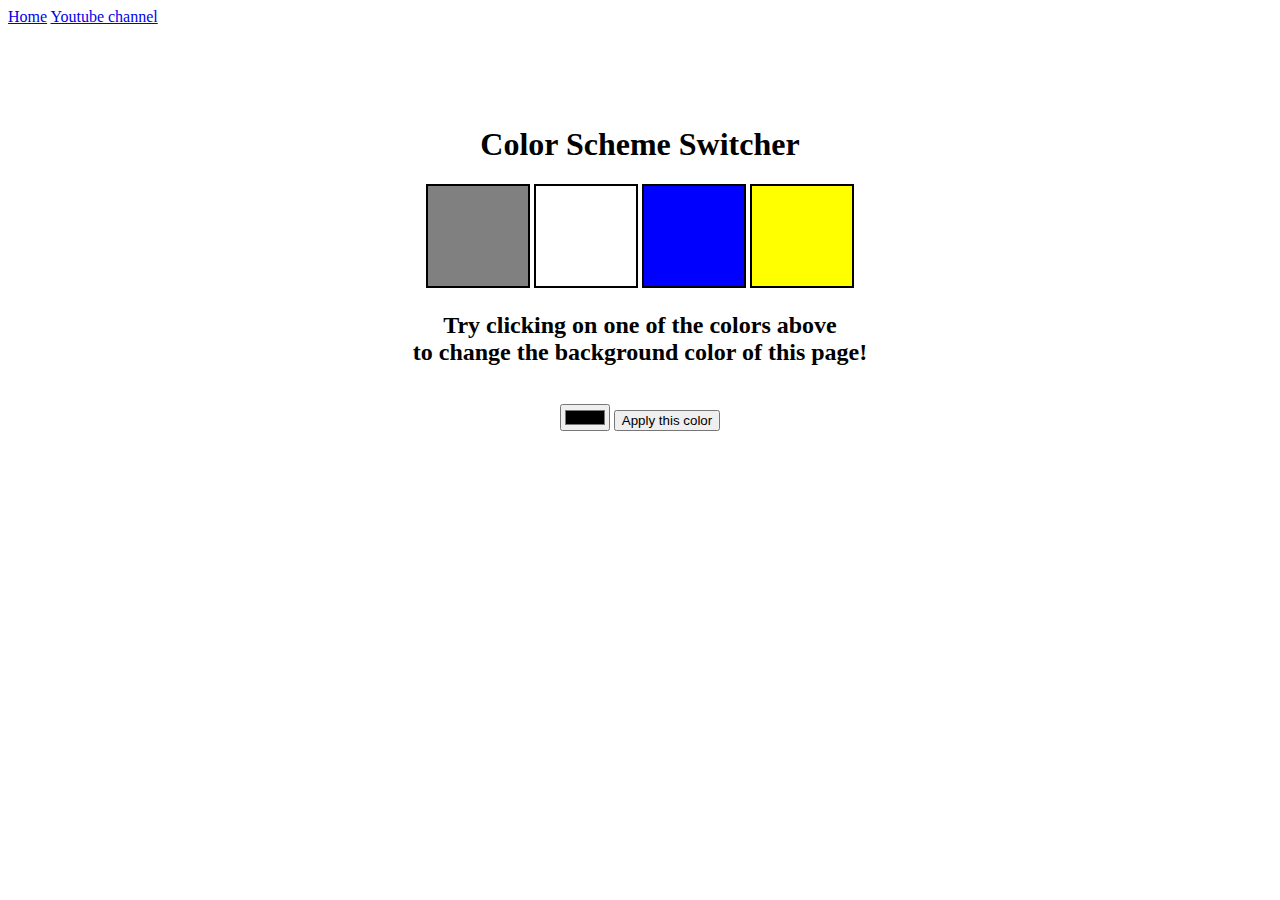
<file: 1-colorChanger/index.html>
<!DOCTYPE html>
<html lang="en">
  <head>
    <meta charset="UTF-8" />
    <meta name="viewport" content="width=device-width, initial-scale=1.0" />
    <meta http-equiv="X-UA-Compatible" content="ie=edge" />
    <link rel="stylesheet" href="style.css" />
    <!-- <link rel="stylesheet" href="../styles.css" /> -->
    <title>JavaScript Background Color Switcher</title>
  </head>
  <body>
    <nav>
      <a href="/" aria-current="page">Home</a>
      <a target="_blank" href="https://www.youtube.com/@chaiaurcode"
        >Youtube channel</a
      >
    </nav>
    <div class="canvas">
      <!-- <a
        style="
          background-color: #fff;
          padding: 10px 30px;
          border-radius: 8px;
          color: #212121;
          text-decoration: none;
          border: 2px solid #212121;
        "
        href="../index.html"
        >Back to Home Page</a
      > -->
      <h1>Color Scheme Switcher</h1>
      <span class="button" id="grey"></span>
      <span class="button" id="white"></span>
      <span class="button" id="blue"></span>
      <span class="button" id="yellow"></span>
      <h2>
        Try clicking on one of the colors above
        <span>to change the background color of this page!</span>
      </h2>

      <br>
      <input type="color" name="choose-color" id="choose-color">
      <button type="button" id="apply-color">Apply this color</button>
    </div>
    <script src="chaiaurcode.js"></script>
  </body>
</html>
</file>
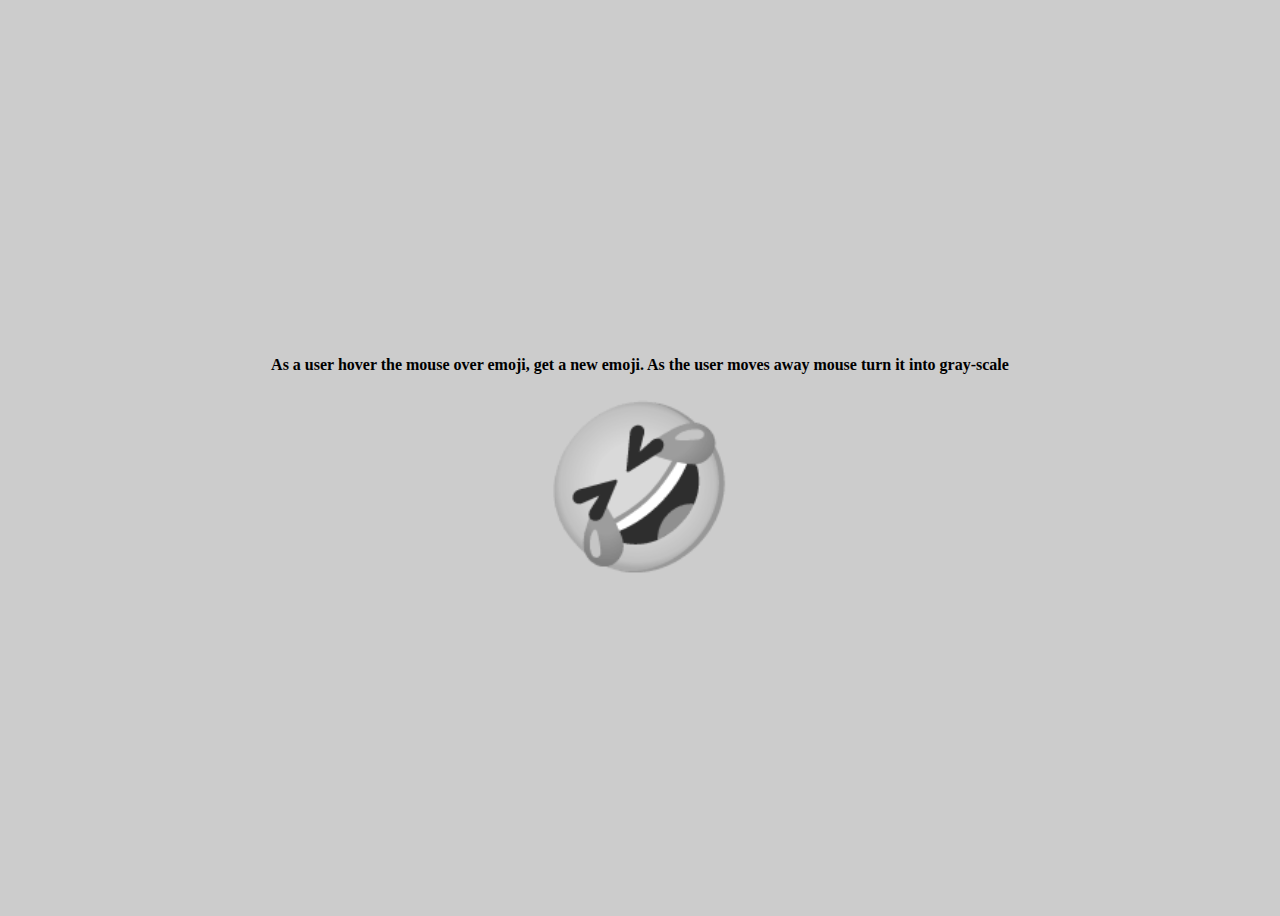
<file: 10-emoji/index.html>
<html lang="en">
  <head>
    <meta charset="UTF-8" />
    <meta http-equiv="X-UA-Compatible" content="IE=edge" />
    <meta name="viewport" content="width=device-width, initial-scale=1.0" />
    <title>Random Emojies</title>
    <link rel="stylesheet" href="style.css" />
  </head>
  <body>
    <h4>
      As a user hover the mouse over emoji, get a new emoji. As the user moves
      away mouse turn it into gray-scale
    </h4>
    <div id="emoji">🤣</div>

    <script src="chaiaurcode.js"></script>
  </body>
</html>
</file>
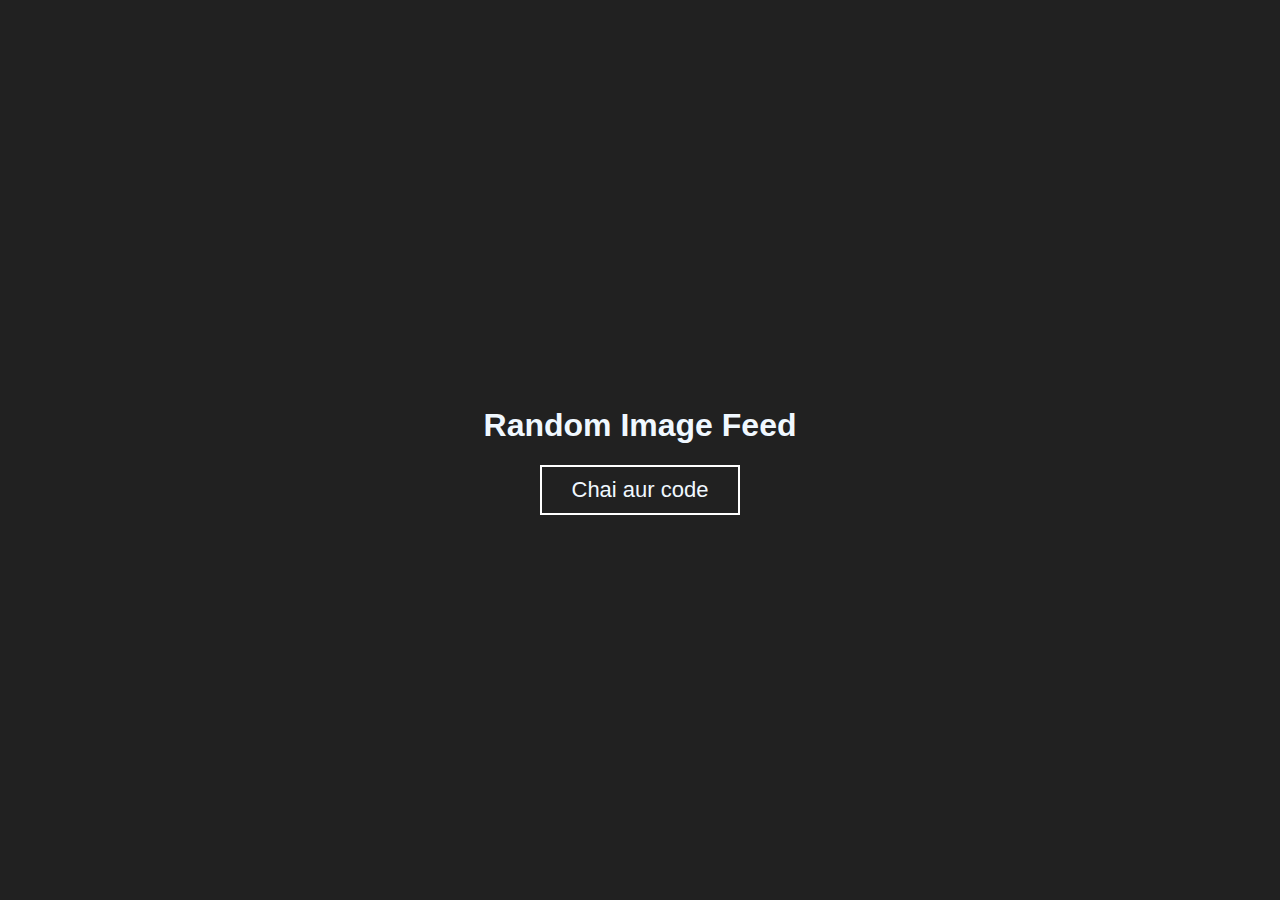
<file: 12-randomImage/index.html>
<html lang="en">
  <head>
    <meta charset="UTF-8" />
    <meta http-equiv="X-UA-Compatible" content="IE=edge" />
    <meta name="viewport" content="width=device-width, initial-scale=1.0" />
    <title>Random Image Feed</title>
    <link rel="stylesheet" href="style.css" />
  </head>
  <body>
    <h1>Random Image Feed</h1>
    <div class="content"></div>
    <button>Chai aur code</button>

    <script src="chaiaurcode.js"></script>
  </body>
</html>
</file>
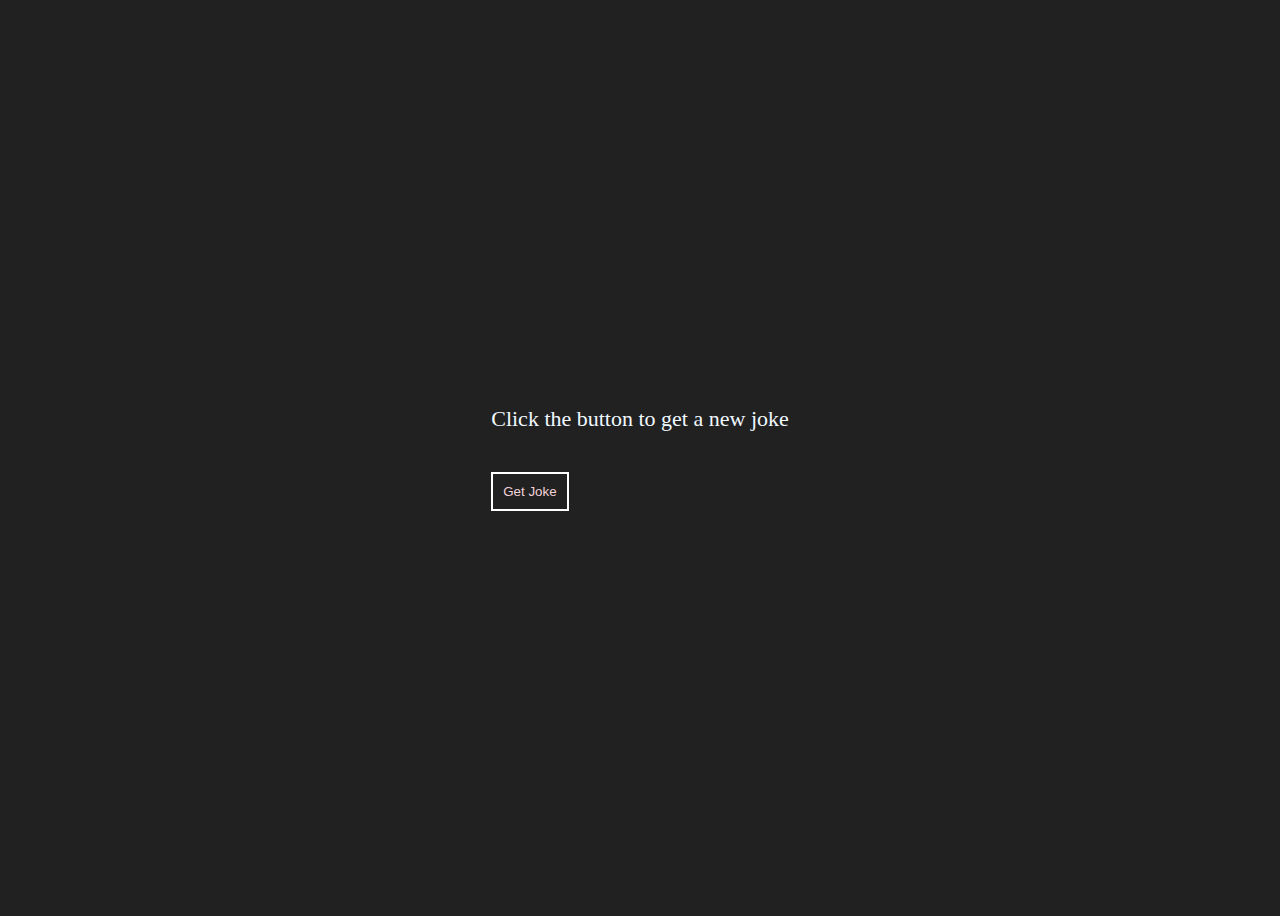
<file: 13-jokes/index.html>
<html lang="en">
  <head>
    <meta charset="UTF-8" />
    <meta http-equiv="X-UA-Compatible" content="IE=edge" />
    <meta name="viewport" content="width=device-width, initial-scale=1.0" />
    <title>Chunk Norris</title>
    <link rel="stylesheet" href="style.css" />
  </head>
  <body>
    <section class="container">
      <div id="display-joke">Click the button to get a new joke</div>
      <button class="btn" id="getJoke">Get Joke</button>
    </section>

    <script src="chaiaurcode.js"></script>
  </body>
</html>
</file>
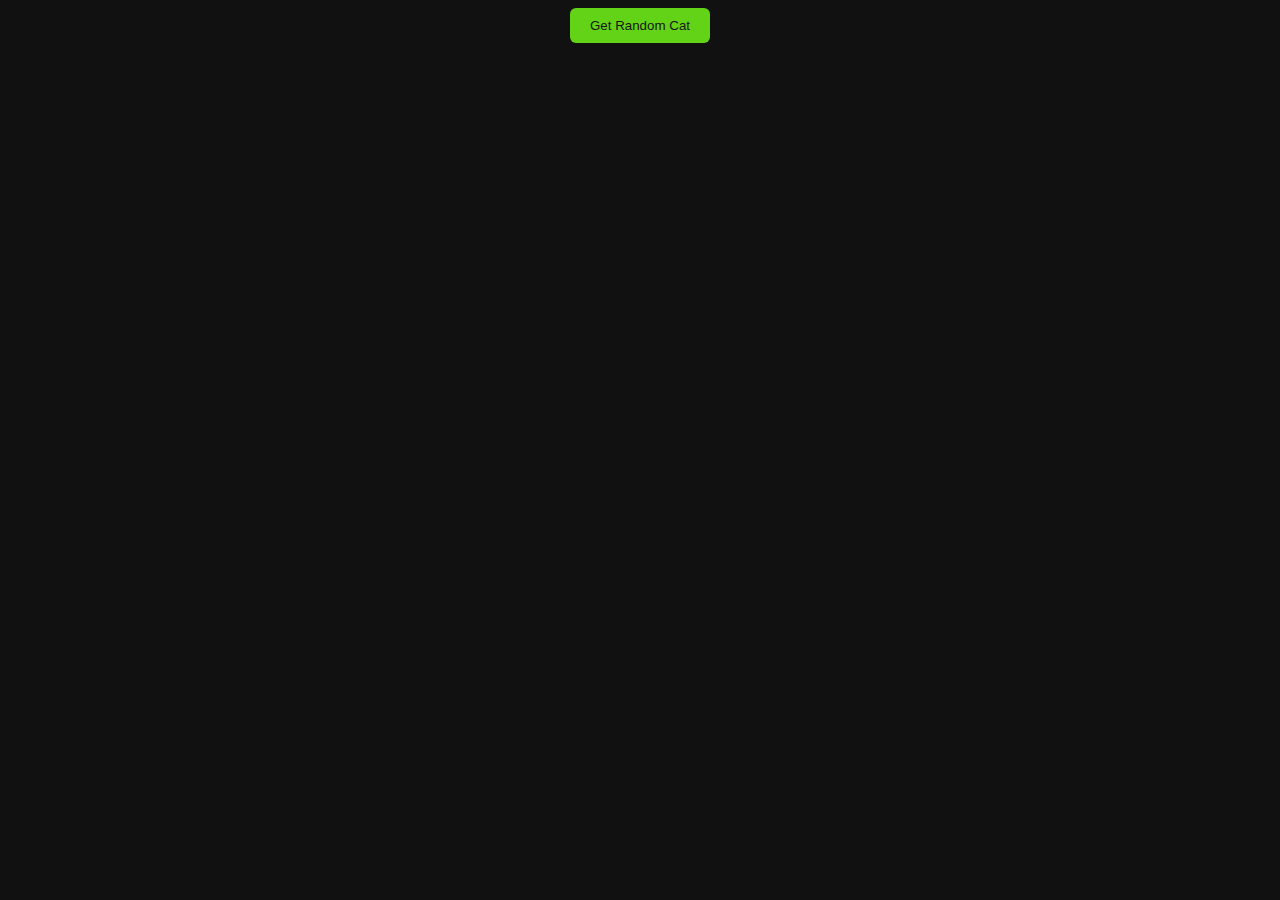
<file: 14-cats/index.html>
<html lang="en">
  <head>
    <meta charset="UTF-8" />
    <meta http-equiv="X-UA-Compatible" content="IE=edge" />
    <meta name="viewport" content="width=device-width, initial-scale=1.0" />
    <title>Random Cat Images</title>
    <link rel="stylesheet" href="style.css" />
  </head>
  <body>
    <section class="header-content">
      <button class="btn">Get Random Cat</button>
    </section>

    <div class="container"></div>

    <script src="chaiaurcode.js"></script>
  </body>
</html>
</file>
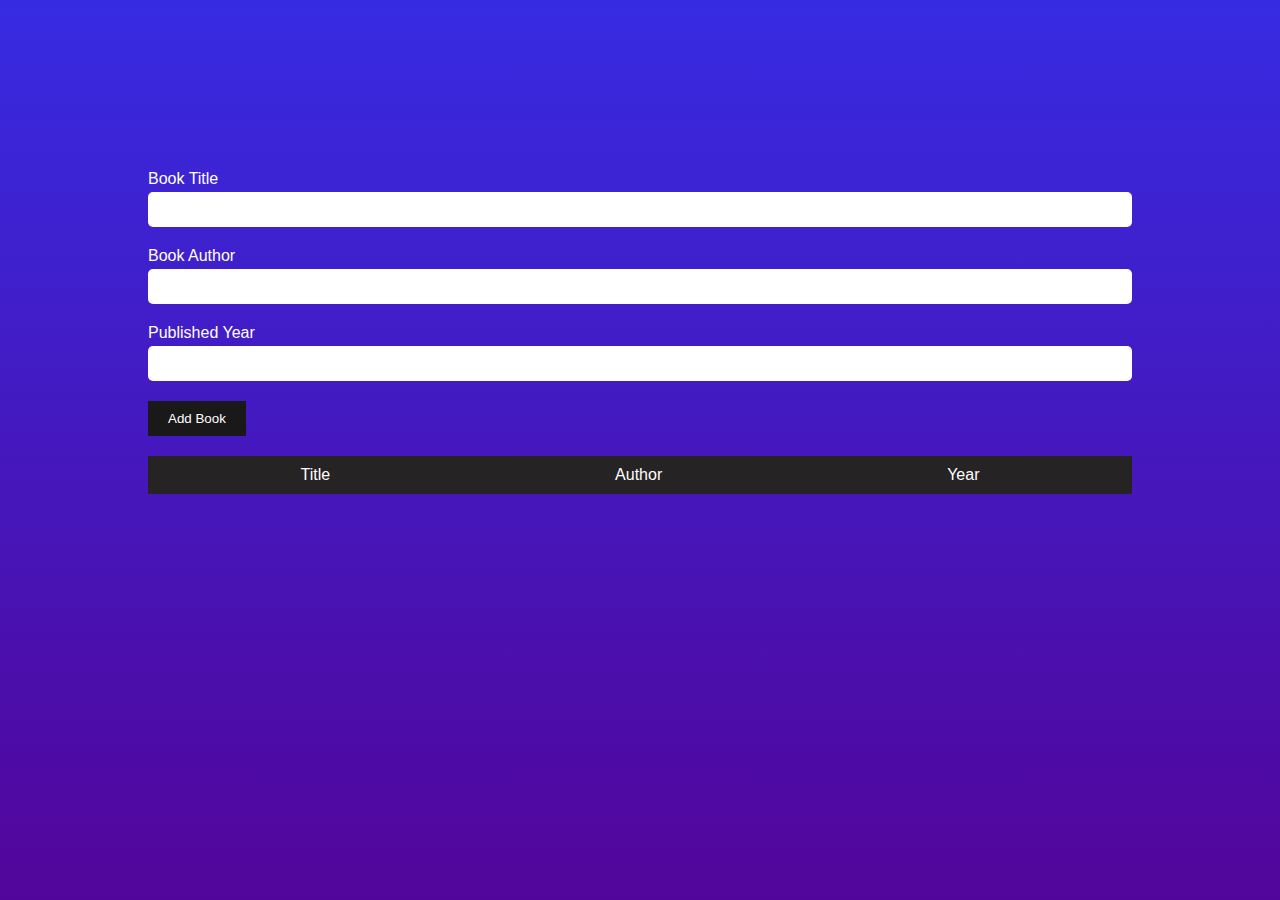
<file: 15-crudDom/index.html>
<html lang="en">
  <head>
    <meta charset="UTF-8" />
    <meta http-equiv="X-UA-Compatible" content="IE=edge" />
    <meta name="viewport" content="width=device-width, initial-scale=1.0" />
    <title>BookList App</title>
    <link rel="stylesheet" href="style.css" />
  </head>
  <body>
    <section class="container">
      <form id="book-form">
        <div>
          <label for="title">Book Title</label>
          <input type="text" id="title" />
        </div>
        <div>
          <label for="author">Book Author</label>
          <input type="text" id="author" />
        </div>
        <div>
          <label for="year">Published Year</label>
          <input type="number" id="year" />
        </div>
        <button type="submit" class="btn">Add Book</button>
      </form>

      <section class="table">
        <section class="table-section">
          <div>Title</div>
          <div>Author</div>
          <div>Year</div>
        </section>

        <section id="book-list"></section>
      </section>
    </section>

    <script src="chaiaurcode.js"></script>
  </body>
</html>
</file>
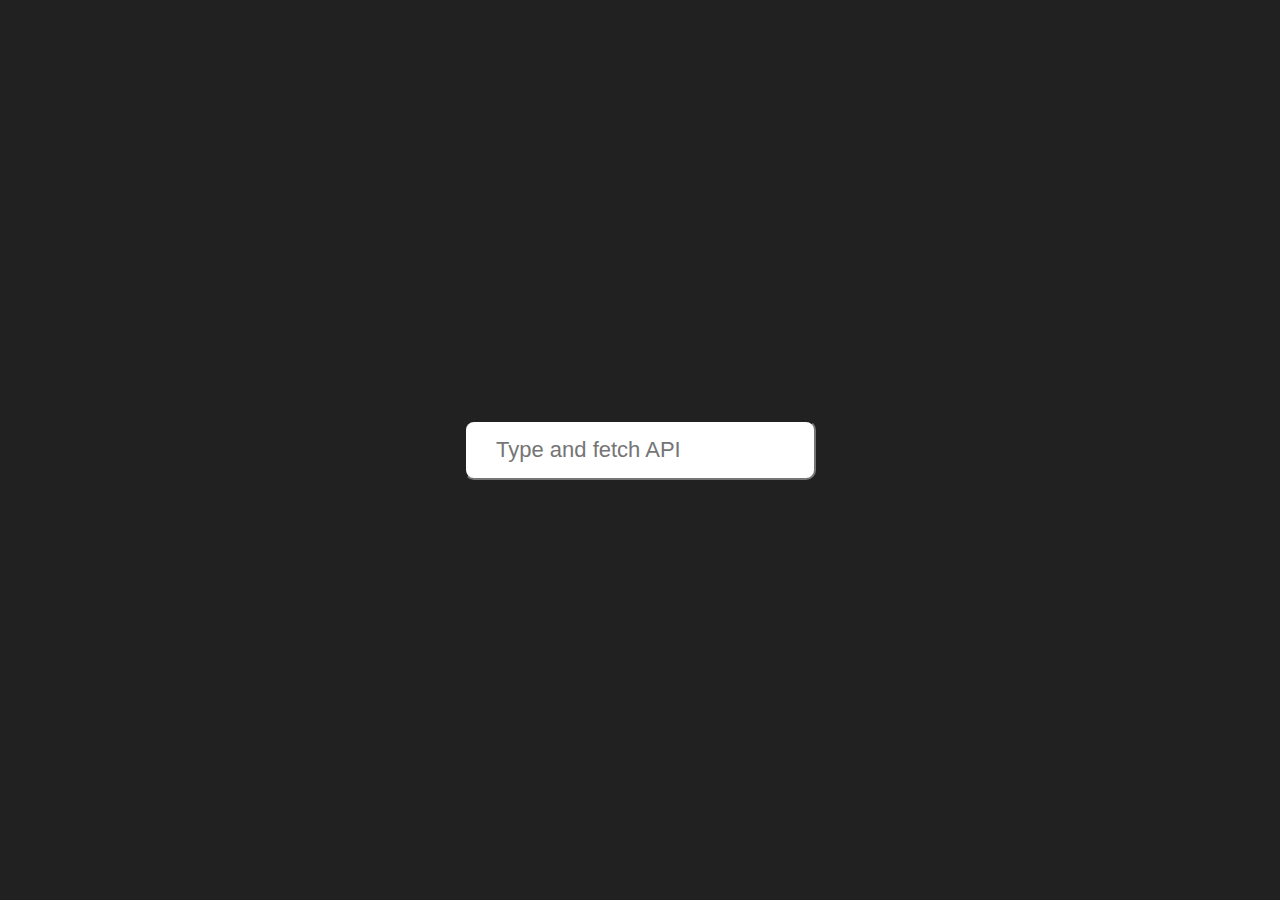
<file: 16-debounce/index.html>
<!DOCTYPE html>
<html lang="en">
  <head>
    <meta charset="UTF-8" />
    <meta name="viewport" content="width=device-width, initial-scale=1.0" />
    <title>Debounced User Search</title>
    <link rel="stylesheet" href="style.css" />
  </head>
  <body>
    <div class="container">
      <input type="text" id="user-input" placeholder="Type and fetch API" />
      <div id="user-card" class="user-card"></div>
    </div>

    <script src="chaiaurcode.js"></script>
  </body>
</html>
</file>
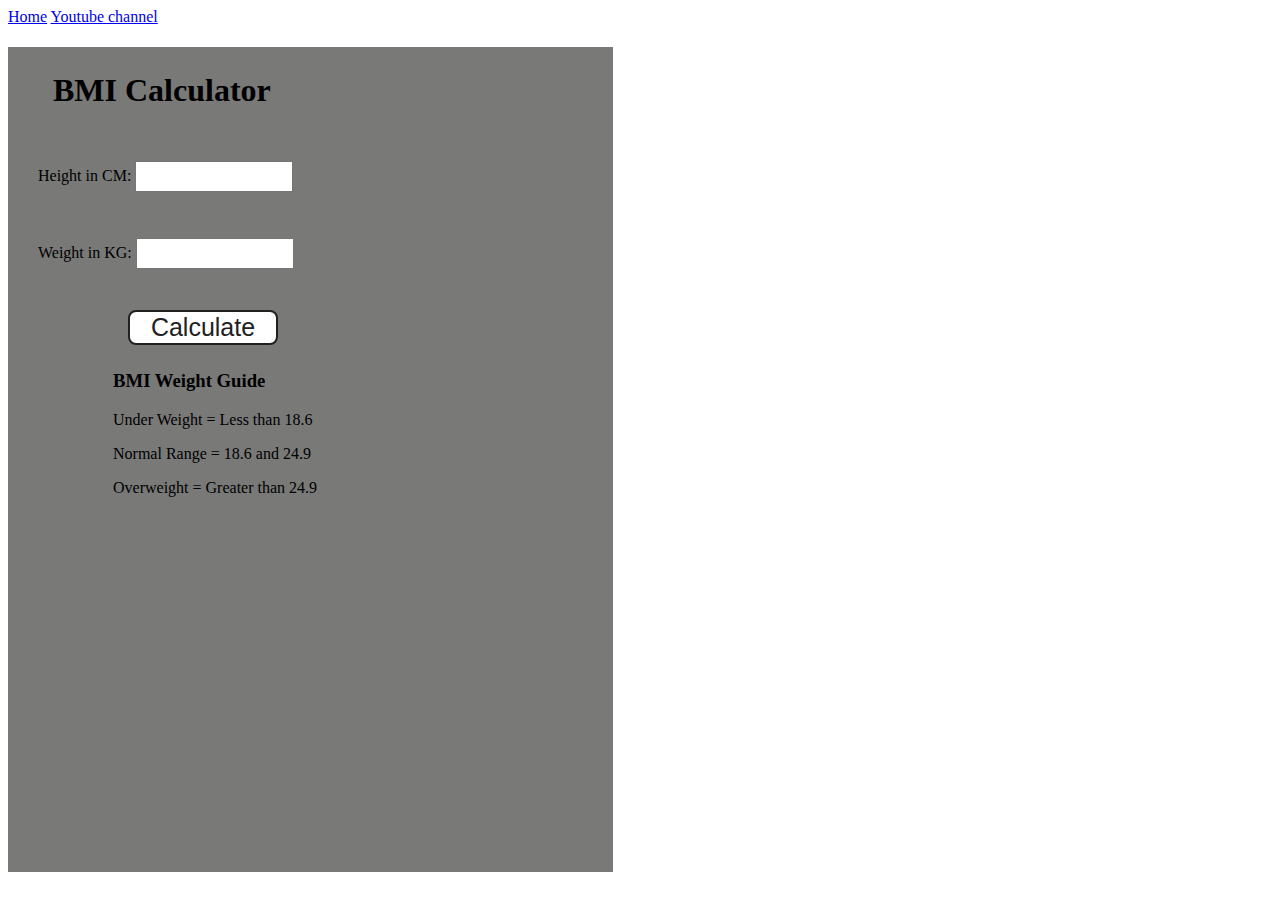
<file: 2-BMICalculator/index.html>
<!DOCTYPE html>
<html lang="en">
  <head>
    <meta charset="UTF-8" />
    <meta name="viewport" content="width=device-width, initial-scale=1.0" />
    <meta http-equiv="X-UA-Compatible" content="ie=edge" />
    <link rel="stylesheet" href="style.css" />
    <!-- <link rel="stylesheet" href="../styles.css" /> -->
    <title>BMI Calculator</title>
  </head>
  <body>
    <nav>
      <a href="/" aria-current="page">Home</a>
      <a target="_blank" href="https://www.youtube.com/@chaiaurcode"
        >Youtube channel</a
      >
    </nav>
    <div class="container">
      <h1>BMI Calculator</h1>
      <form>
        <p><label>Height in CM: </label><input type="text" id="height" /></p>
        <p><label>Weight in KG: </label><input type="text" id="weight" /></p>
        <button>Calculate</button>
        <div id="results"></div>
        <div id="weight-guide">
          <h3>BMI Weight Guide</h3>
          <p>Under Weight = Less than 18.6</p>
          <p>Normal Range = 18.6 and 24.9</p>
          <p>Overweight = Greater than 24.9</p>
        </div>
      </form>
    </div>
  </body>
  <script src="chaiaurcode.js"></script>
</html>
</file>
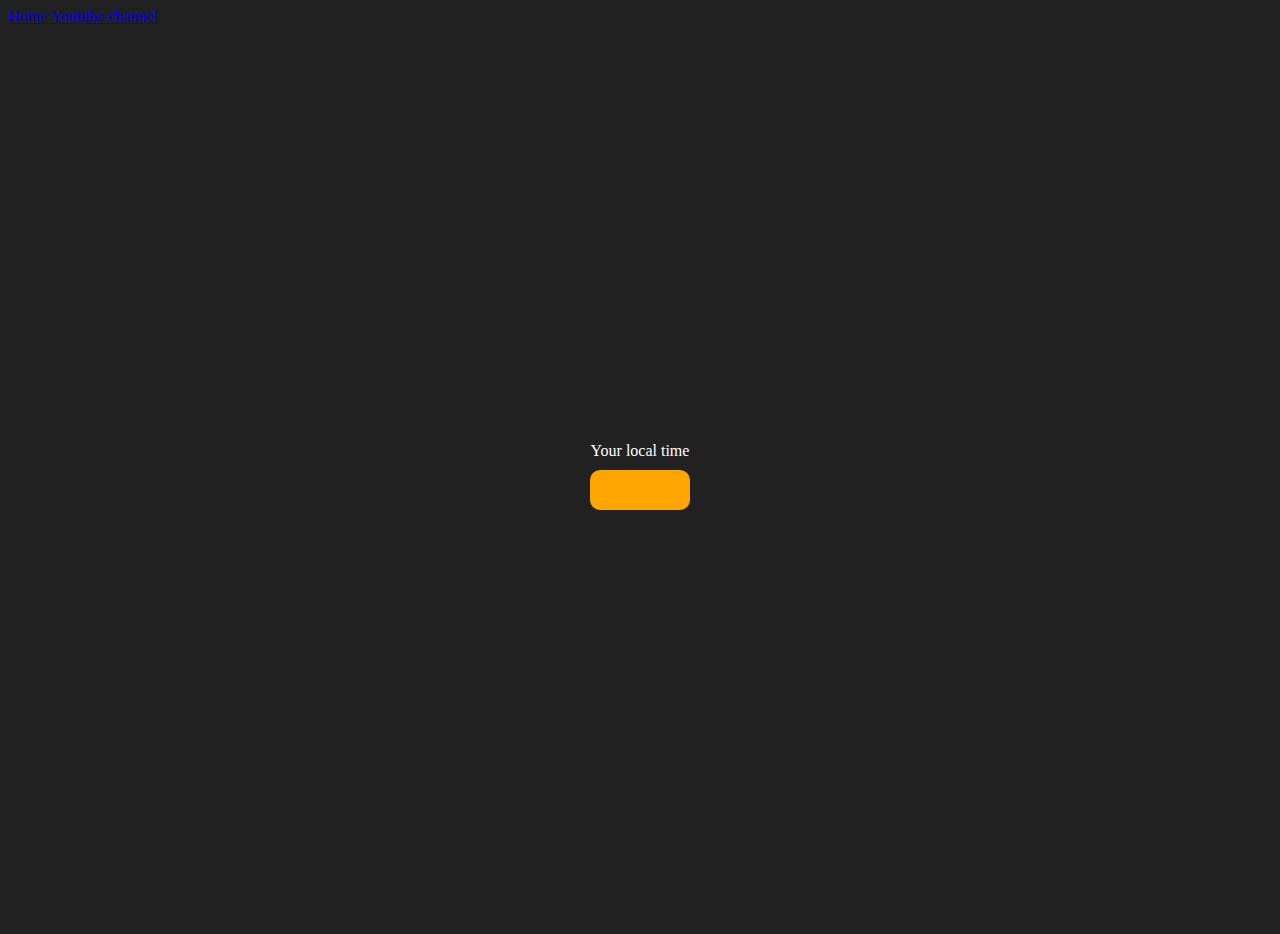
<file: 3-DigitalClock/index.html>
<!DOCTYPE html>
<html lang="en">
  <head>
    <meta charset="UTF-8" />
    <meta name="viewport" content="width=device-width, initial-scale=1.0" />
    <meta http-equiv="X-UA-Compatible" content="ie=edge" />
    <!-- <link rel="stylesheet" type="text/css" href="../styles.css" /> -->
    <title>Your Local Time</title>
    <style>
      body {
        background-color: #212121;
        color: #fff;
      }
      .center {
        display: flex;
        height: 100vh;
        justify-content: center;
        align-items: center;
        flex-direction: column;
      }
      #clock {
        font-size: 40px;
        background-color: orange;
        padding: 20px 50px;
        margin-top: 10px;
        border-radius: 10px;
      }
    </style>
  </head>
  <body>
    <nav>
      <a href="/" aria-current="page">Home</a>
      <a target="_blank" href="https://www.youtube.com/@chaiaurcode"
        >Youtube channel</a
      >
    </nav>
    <div class="center">
      <div id="banner"><span>Your local time</span></div>
      <div id="clock"></div>
    </div>
    <script src="chaiaurcode.js"></script>
  </body>
</html>
</file>
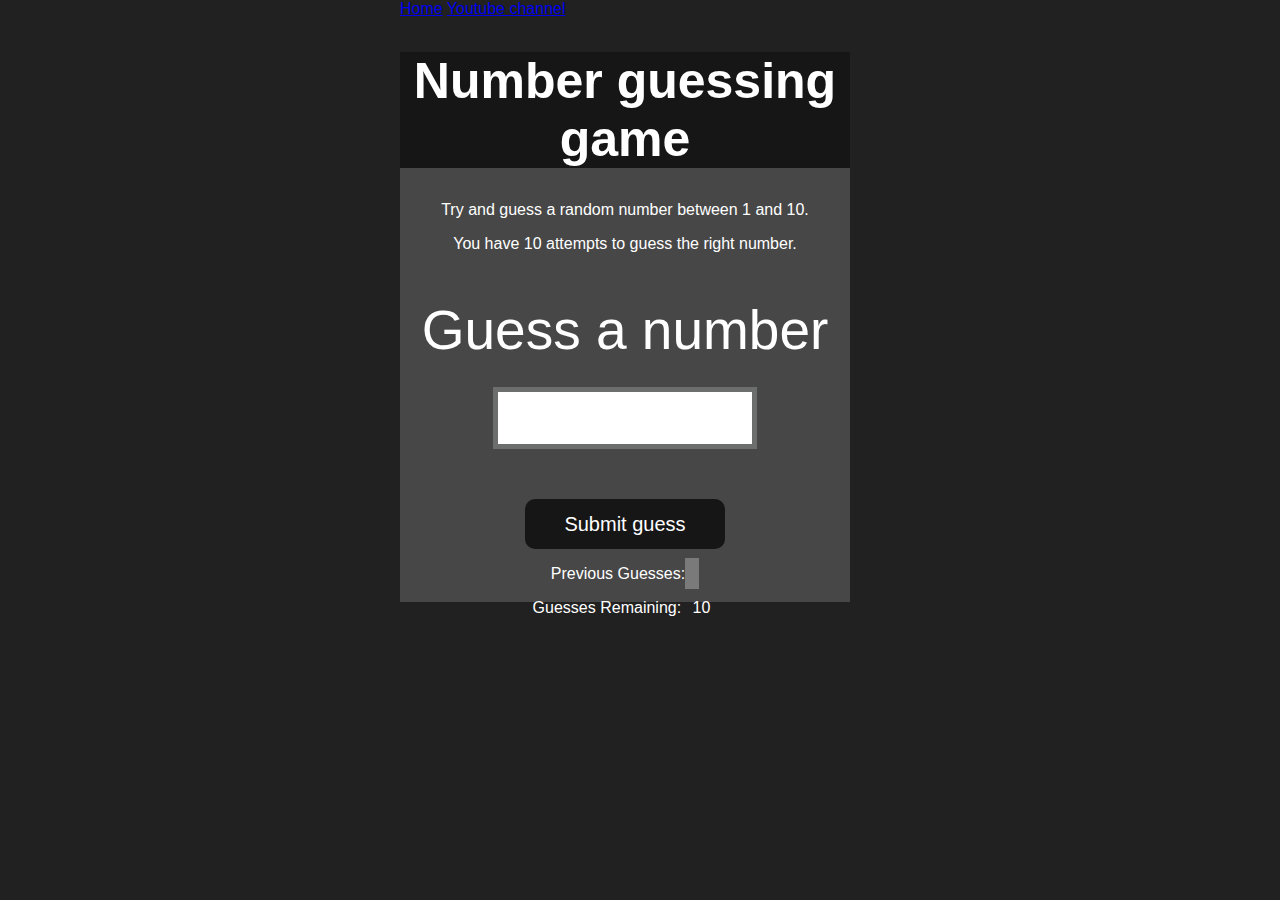
<file: 4-GuessTheNumber/index.html>
<!DOCTYPE html>
<html lang="en">
<head>
    <meta charset="UTF-8">
    <meta name="viewport" content="width=device-width, initial-scale=1.0">
    <meta http-equiv="X-UA-Compatible" content="ie=edge">
    <title>Number Guessing Game</title>
    <link rel="stylesheet" href="style.css">
    <!-- <link rel="stylesheet" href="../styles.css"> -->
</head>
<body style="background-color:#212121; color:#fff;">
  <nav>
    <a href="/" aria-current="page">Home</a>
    <a target="_blank" href="https://www.youtube.com/@chaiaurcode"
      >Youtube channel</a
    >
  </nav>
    
    <div id="wrapper">
      <h1>Number guessing game</h1>
    <p>Try and guess a random number between 1 and 10.</p>
    <p>You have 10 attempts to guess the right number.</p>
    </br>
        <form class="form">
            <label2 for="guessField" id="guess">Guess a number</label>
            <input type="text" id="guessField" class="guessField">
            <input type="submit" id="subt" value="Submit guess" class="guessSubmit">
        </form>

        <div class="resultParas">
            <p >Previous Guesses: <span class="guesses"></span></p>
            <p >Guesses Remaining: <span class="lastResult">10</span></p>
            <p class="lowOrHi"></p>
        </div>
    </div>
    <script src="chaiaurcode.js"></script>
</body>
</html>
</file>
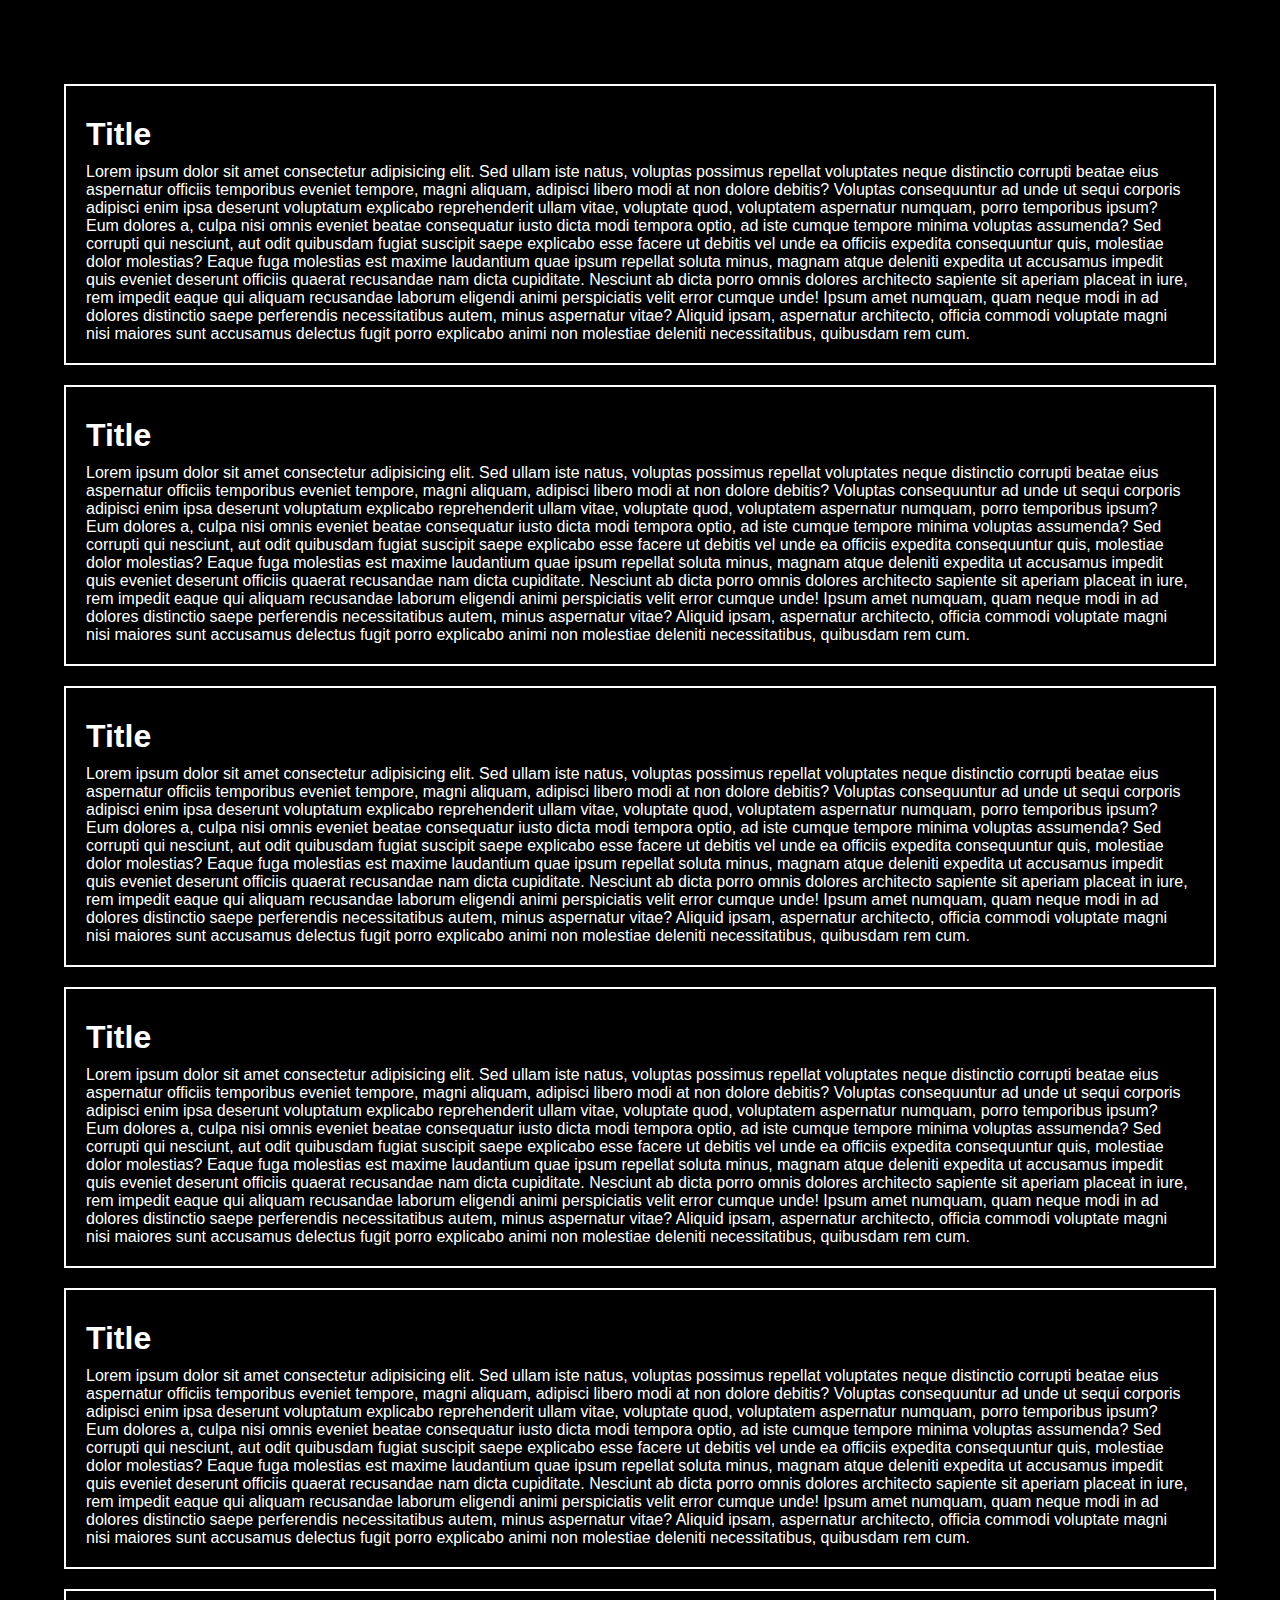
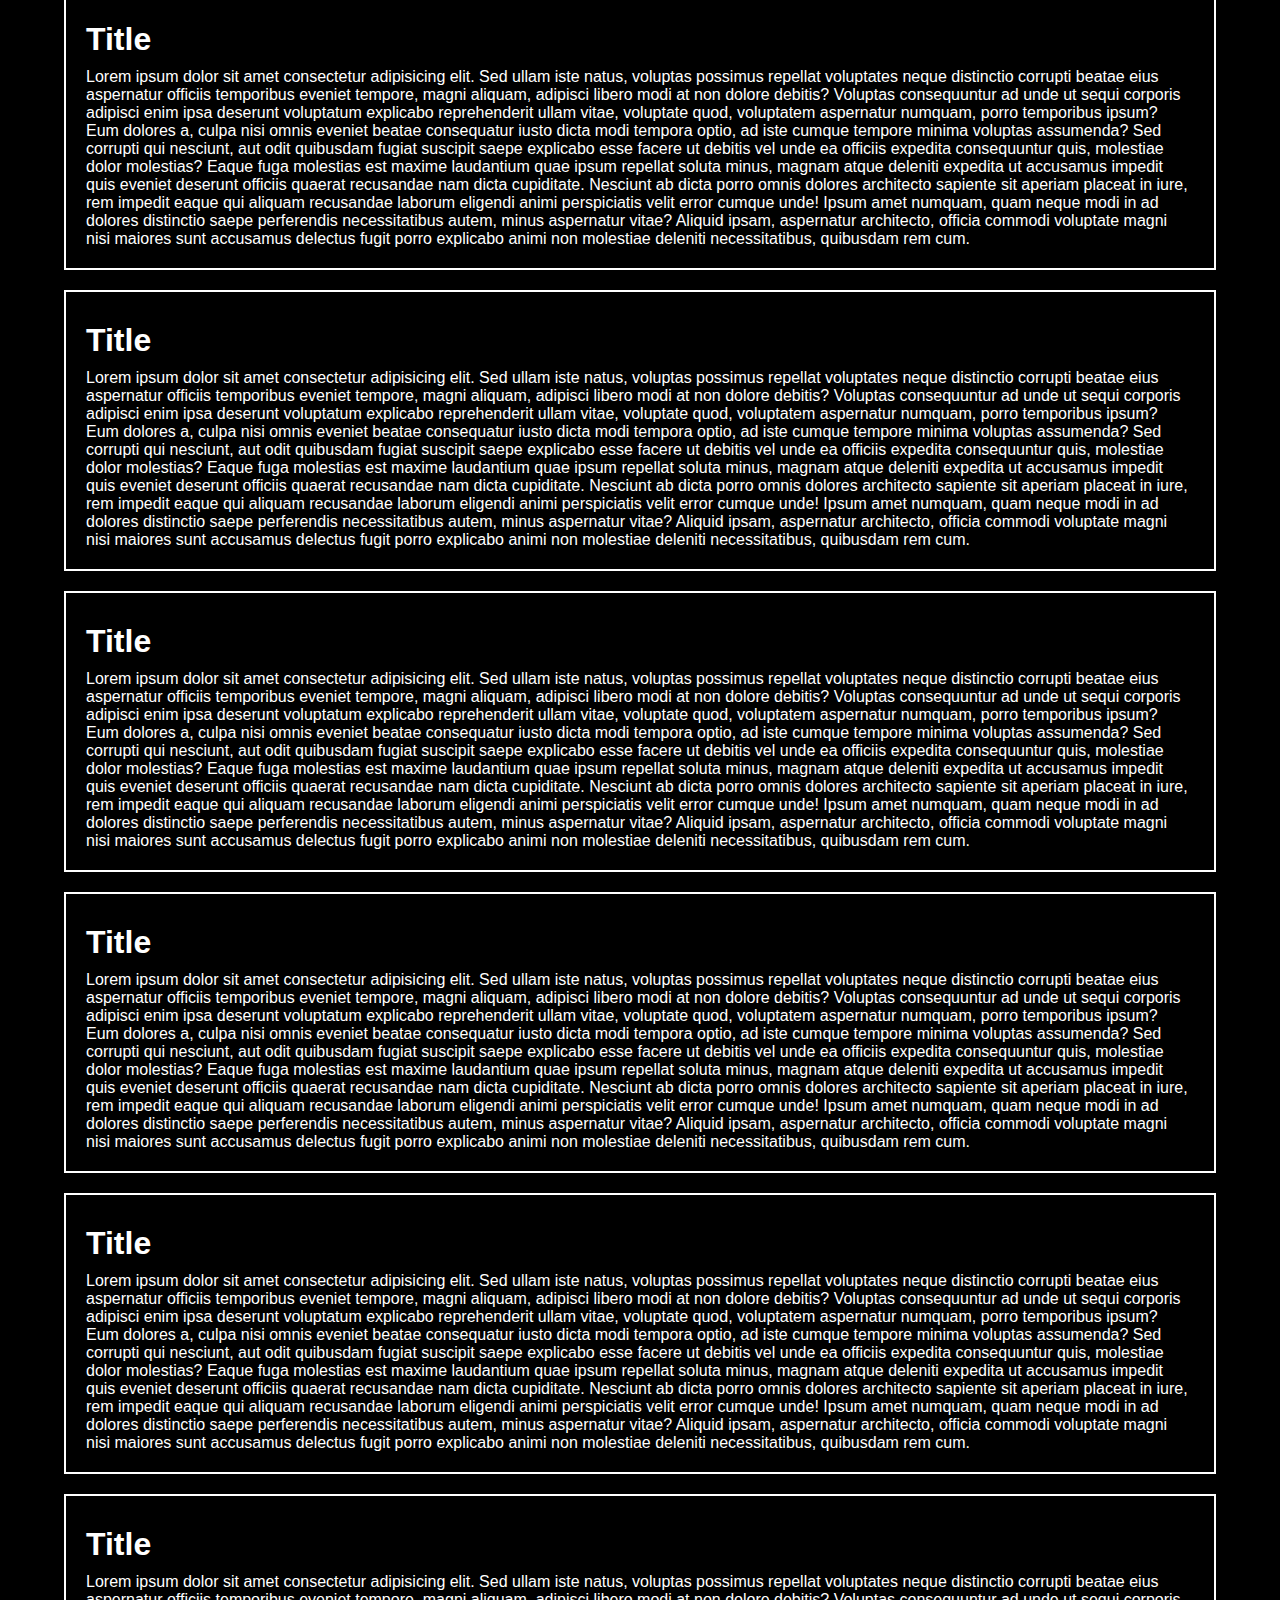
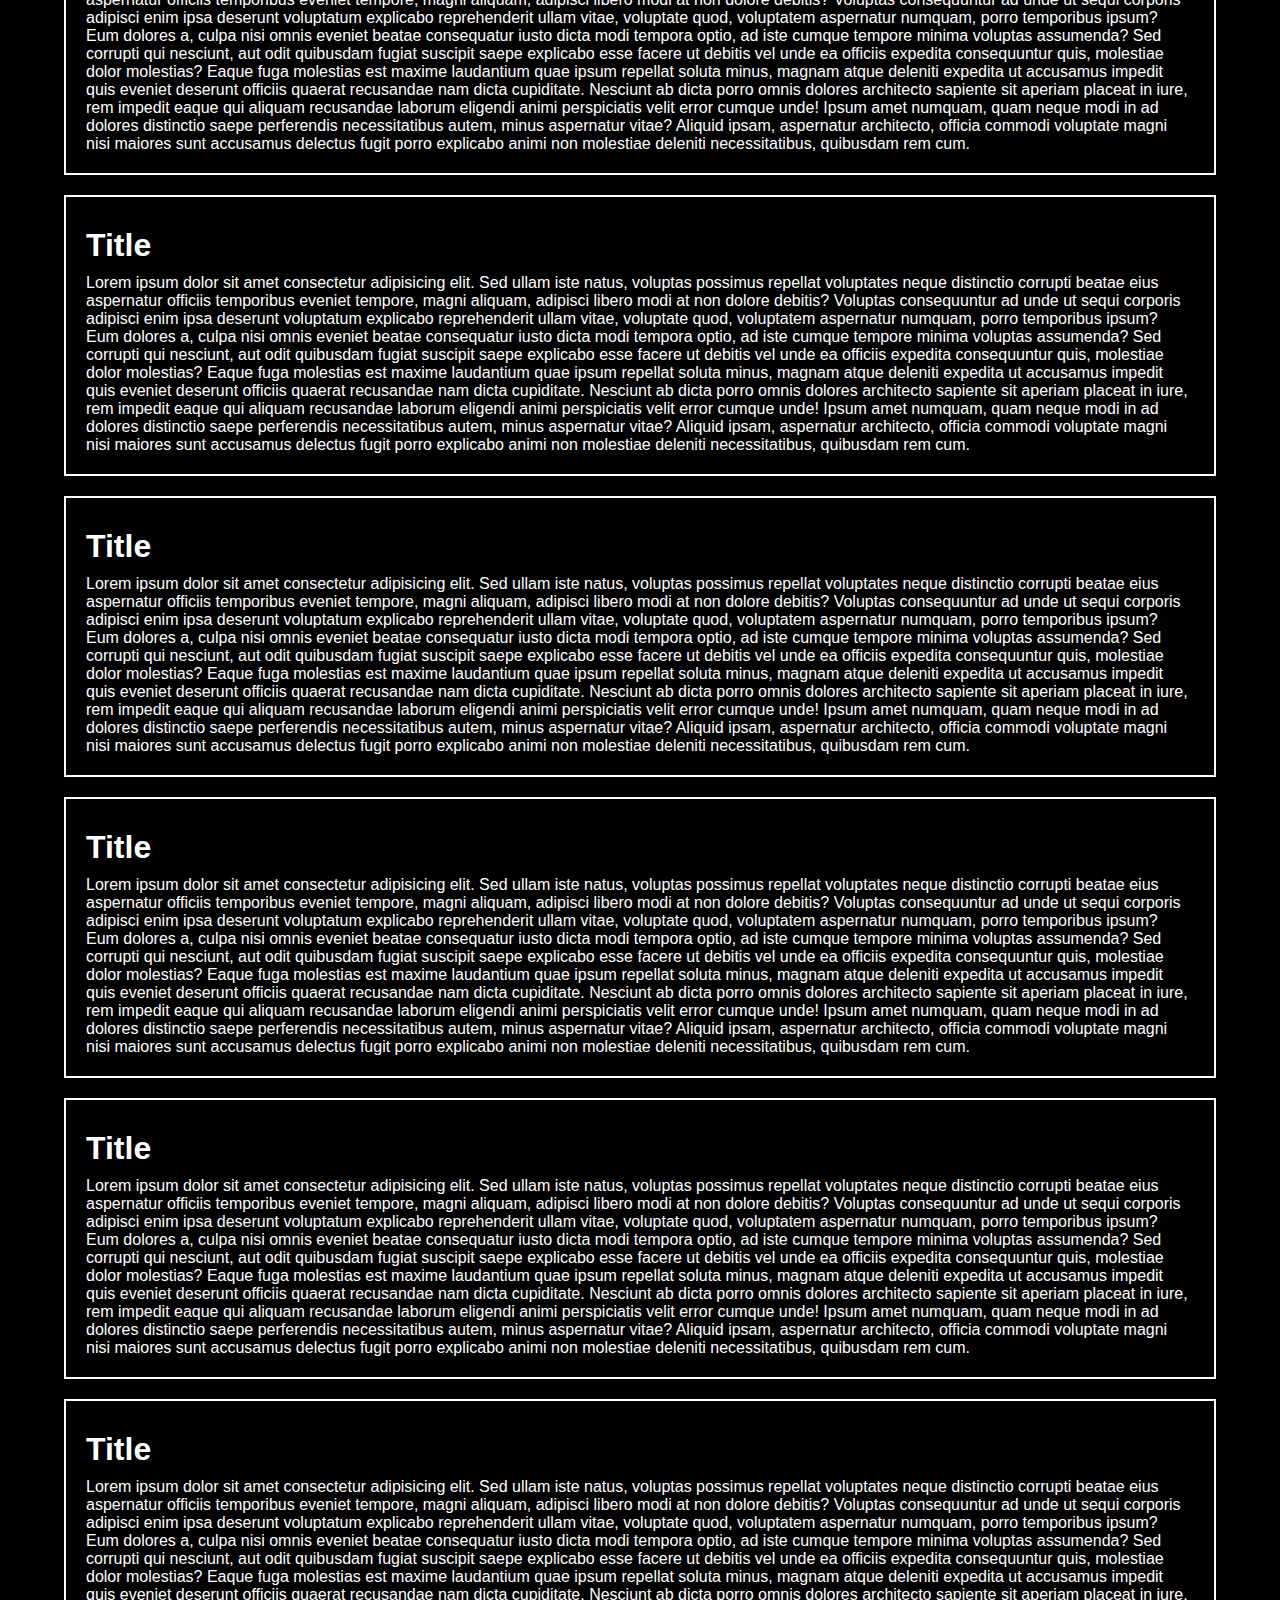
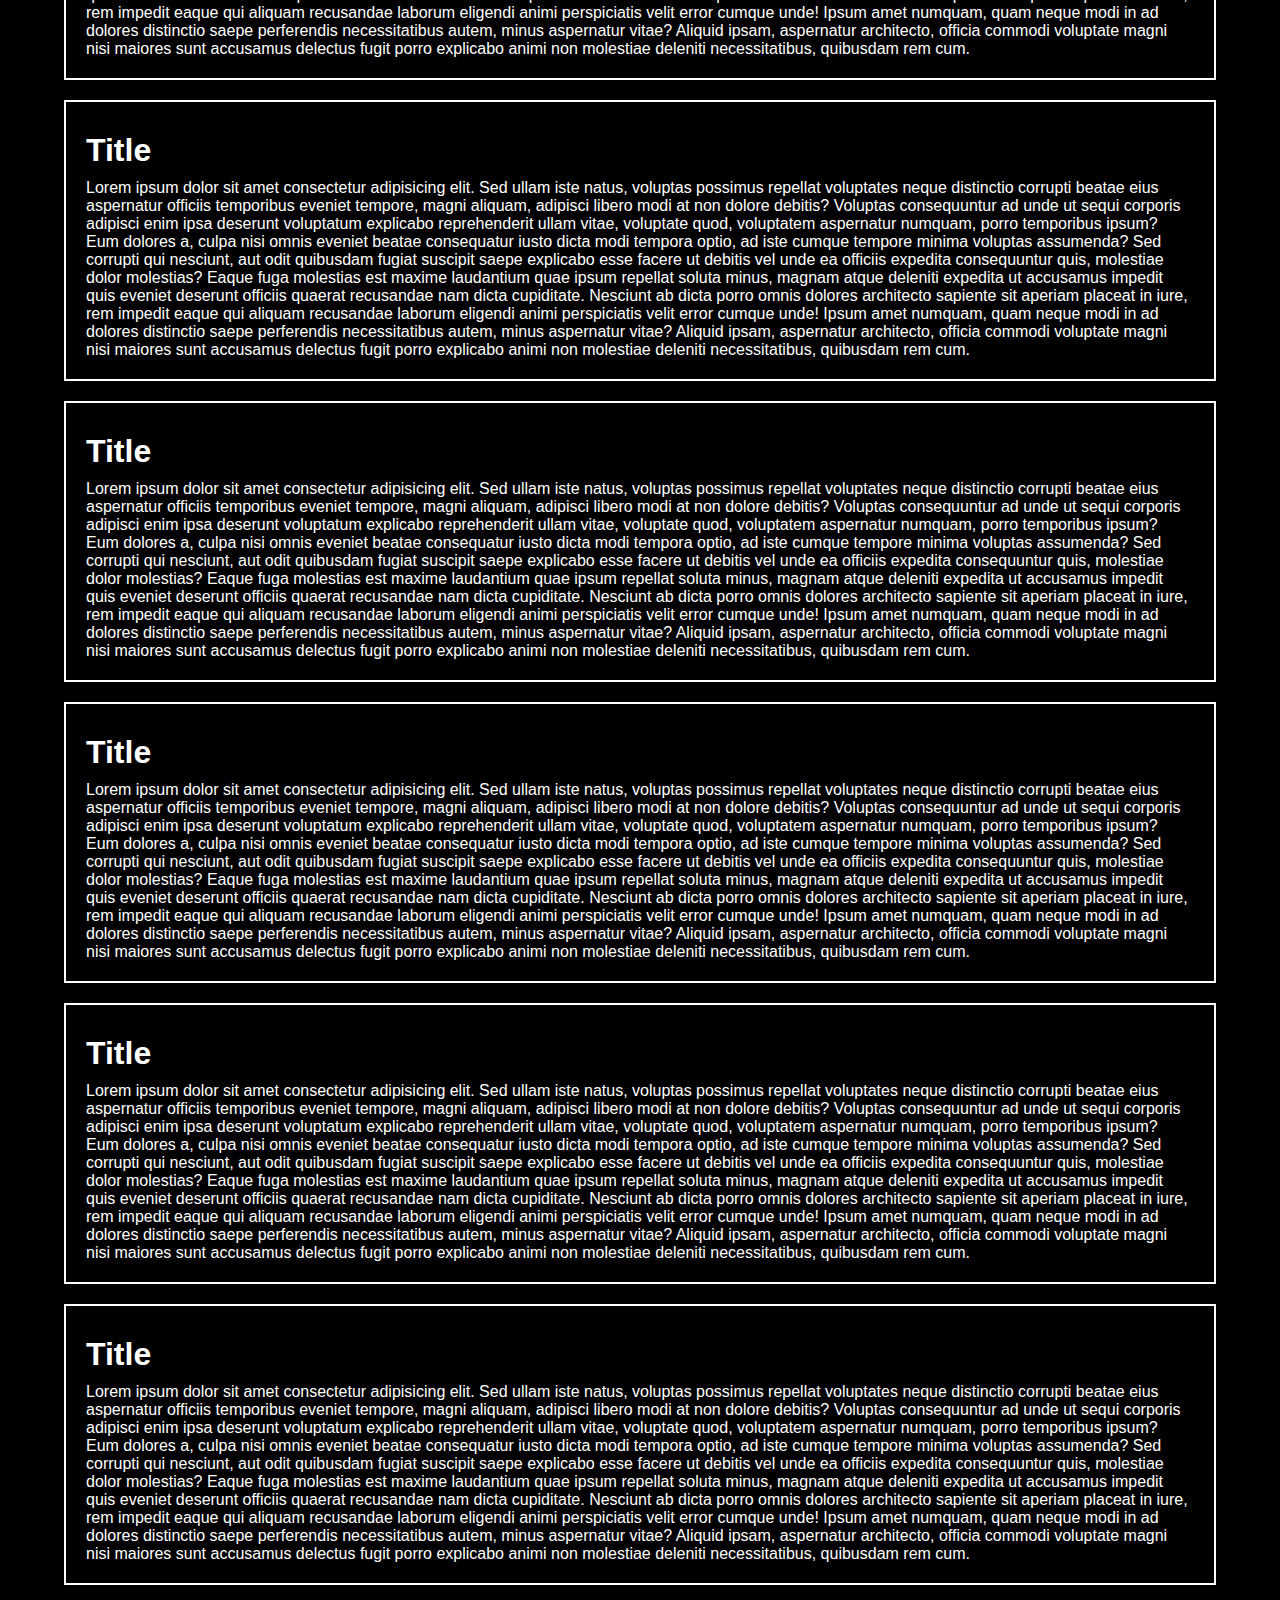
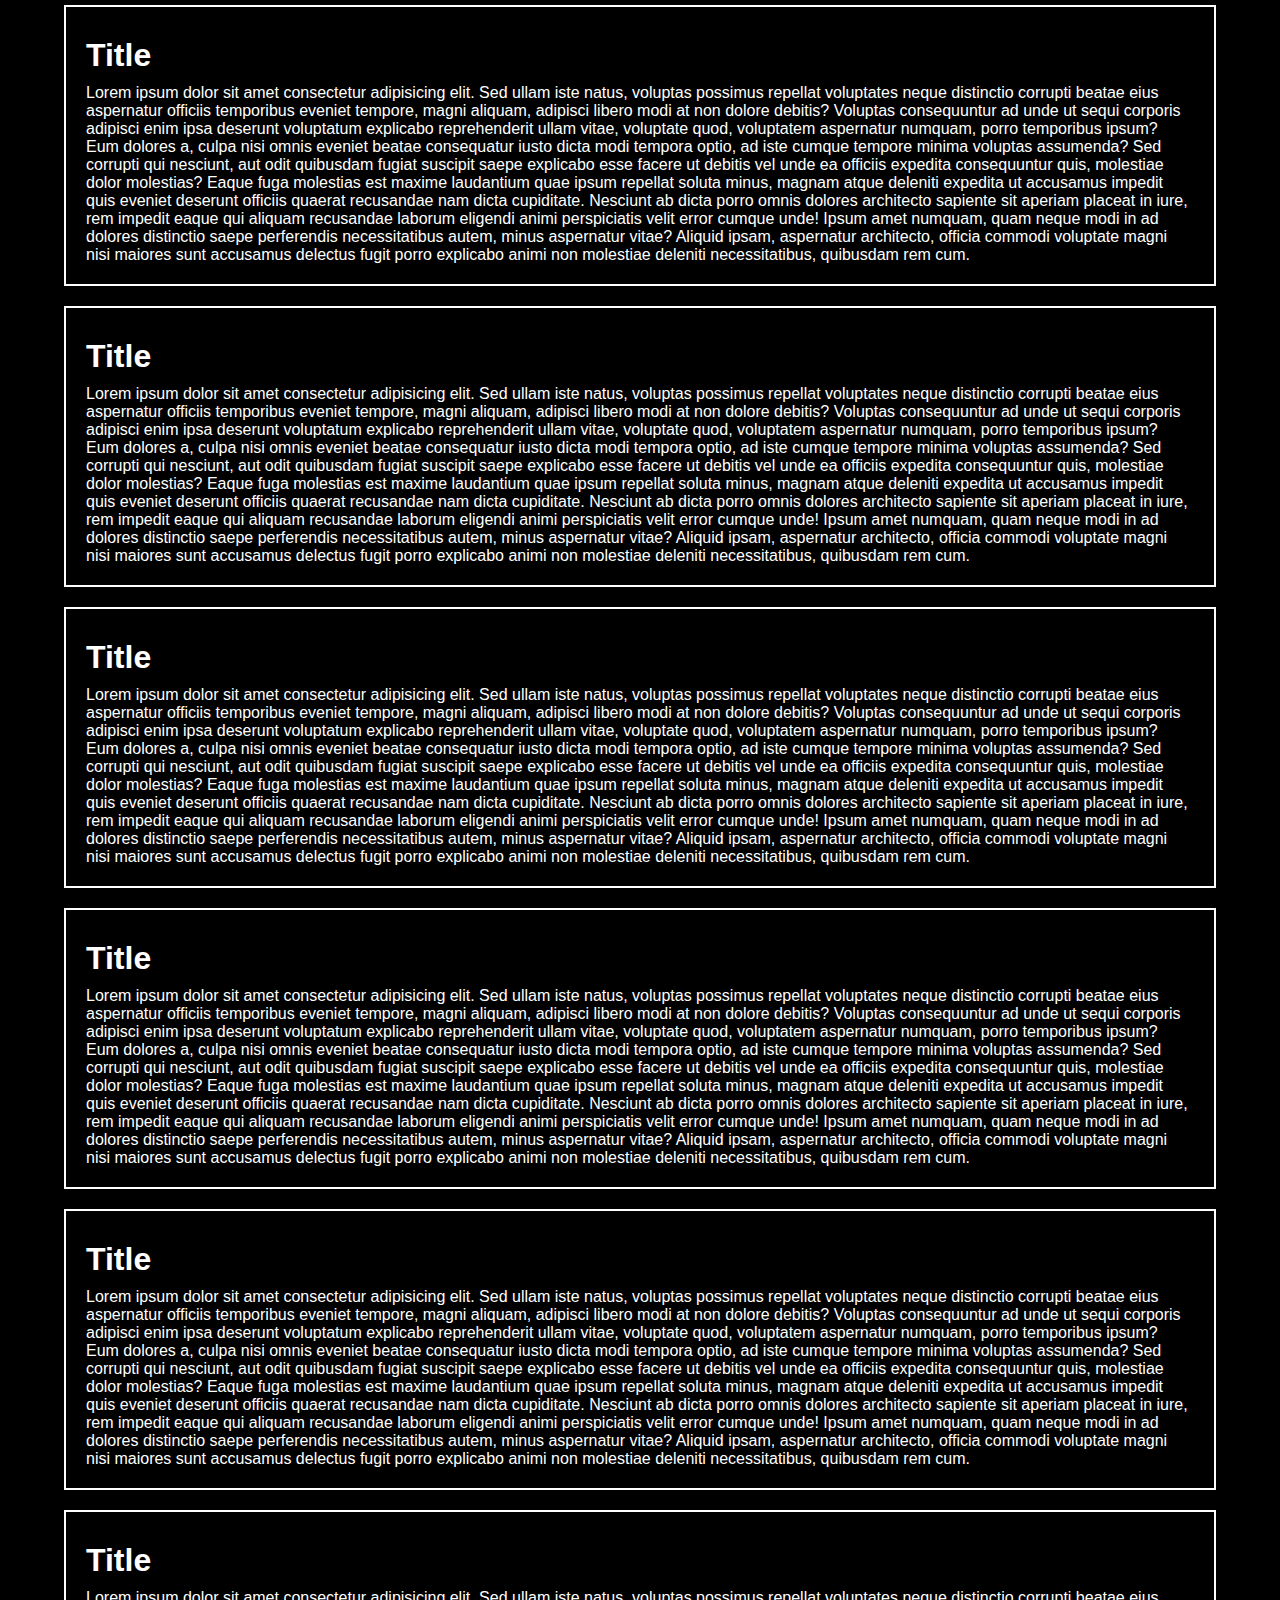
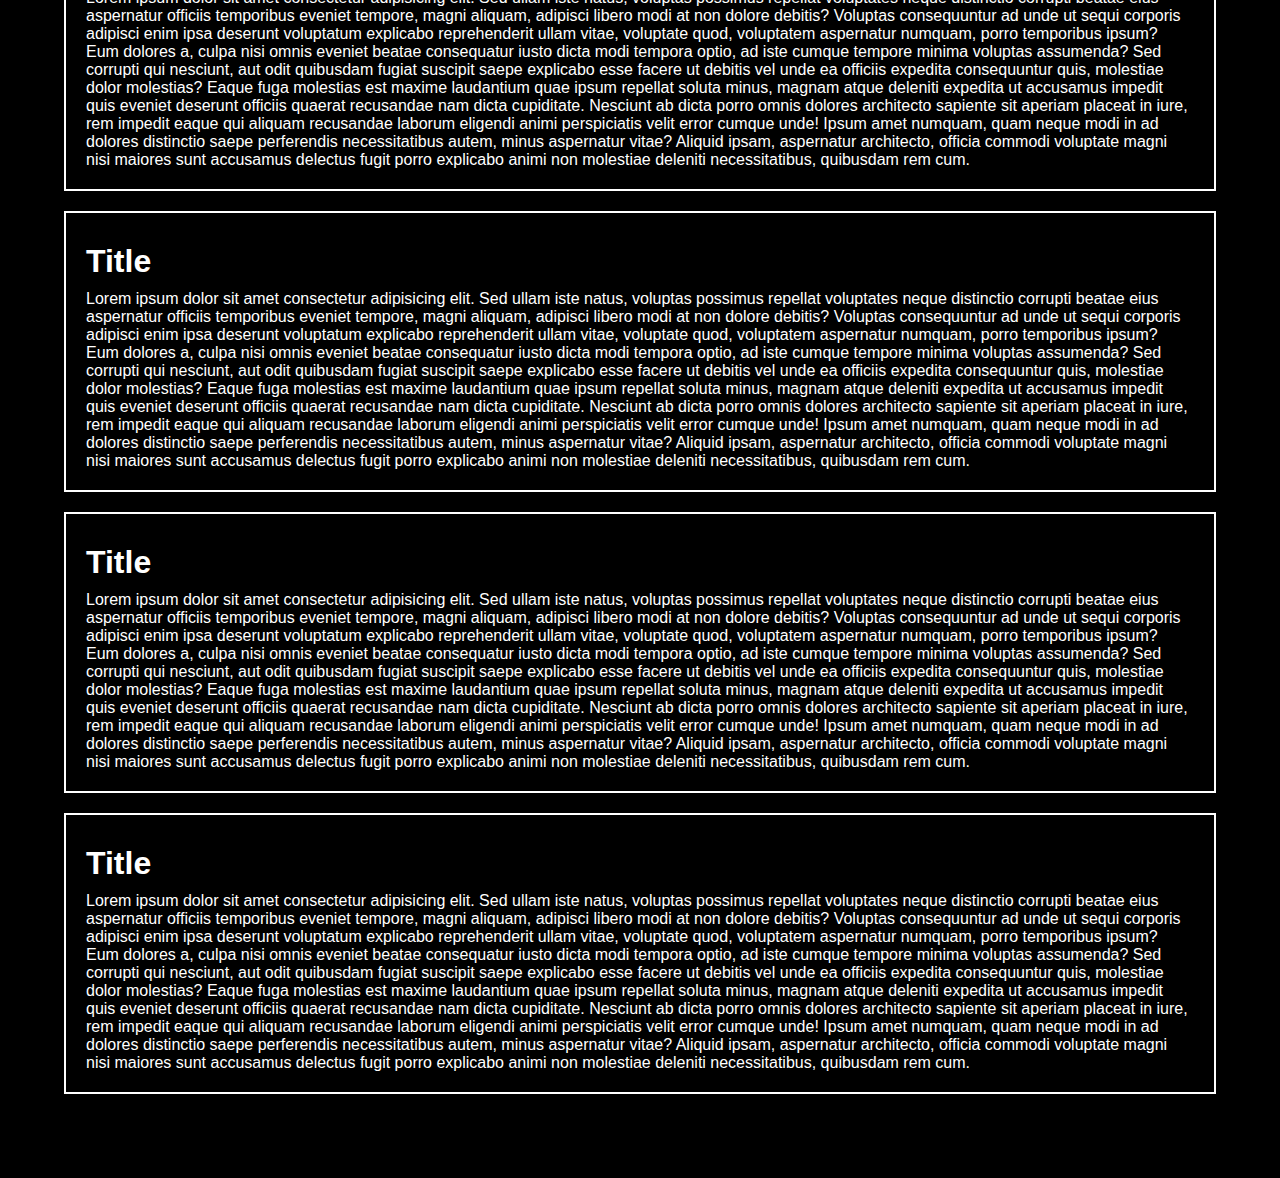
<file: 7-scroll/index.html>
<!DOCTYPE html>
<html>
  <head>
    <meta charset="utf-8" />
    <meta http-equiv="X-UA-Compatible" content="IE=edge" />
    <meta name="viewport" content="width=device-width,initial-scale=1.0" />
    <title>Page Scroll Indicator</title>
    <link rel="stylesheet" href="./style.css" />
  </head>
  <body>
    <div class="content">
      <!-- (section>h1{Title}+p{lorem200})*30 -->
      <section>
        <h1>Title</h1>
        <p>Lorem ipsum dolor sit amet consectetur adipisicing elit. Sed ullam iste natus, voluptas possimus repellat voluptates neque distinctio corrupti beatae eius aspernatur officiis temporibus eveniet tempore, magni aliquam, adipisci libero modi at non dolore debitis? Voluptas consequuntur ad unde ut sequi corporis adipisci enim ipsa deserunt voluptatum explicabo reprehenderit ullam vitae, voluptate quod, voluptatem aspernatur numquam, porro temporibus ipsum? Eum dolores a, culpa nisi omnis eveniet beatae consequatur iusto dicta modi tempora optio, ad iste cumque tempore minima voluptas assumenda? Sed corrupti qui nesciunt, aut odit quibusdam fugiat suscipit saepe explicabo esse facere ut debitis vel unde ea officiis expedita consequuntur quis, molestiae dolor molestias? Eaque fuga molestias est maxime laudantium quae ipsum repellat soluta minus, magnam atque deleniti expedita ut accusamus impedit quis eveniet deserunt officiis quaerat recusandae nam dicta cupiditate. Nesciunt ab dicta porro omnis dolores architecto sapiente sit aperiam placeat in iure, rem impedit eaque qui aliquam recusandae laborum eligendi animi perspiciatis velit error cumque unde! Ipsum amet numquam, quam neque modi in ad dolores distinctio saepe perferendis necessitatibus autem, minus aspernatur vitae? Aliquid ipsam, aspernatur architecto, officia commodi voluptate magni nisi maiores sunt accusamus delectus fugit porro explicabo animi non molestiae deleniti necessitatibus, quibusdam rem cum.</p>
      </section>
      <section>
        <h1>Title</h1>
        <p>Lorem ipsum dolor sit amet consectetur adipisicing elit. Sed ullam iste natus, voluptas possimus repellat voluptates neque distinctio corrupti beatae eius aspernatur officiis temporibus eveniet tempore, magni aliquam, adipisci libero modi at non dolore debitis? Voluptas consequuntur ad unde ut sequi corporis adipisci enim ipsa deserunt voluptatum explicabo reprehenderit ullam vitae, voluptate quod, voluptatem aspernatur numquam, porro temporibus ipsum? Eum dolores a, culpa nisi omnis eveniet beatae consequatur iusto dicta modi tempora optio, ad iste cumque tempore minima voluptas assumenda? Sed corrupti qui nesciunt, aut odit quibusdam fugiat suscipit saepe explicabo esse facere ut debitis vel unde ea officiis expedita consequuntur quis, molestiae dolor molestias? Eaque fuga molestias est maxime laudantium quae ipsum repellat soluta minus, magnam atque deleniti expedita ut accusamus impedit quis eveniet deserunt officiis quaerat recusandae nam dicta cupiditate. Nesciunt ab dicta porro omnis dolores architecto sapiente sit aperiam placeat in iure, rem impedit eaque qui aliquam recusandae laborum eligendi animi perspiciatis velit error cumque unde! Ipsum amet numquam, quam neque modi in ad dolores distinctio saepe perferendis necessitatibus autem, minus aspernatur vitae? Aliquid ipsam, aspernatur architecto, officia commodi voluptate magni nisi maiores sunt accusamus delectus fugit porro explicabo animi non molestiae deleniti necessitatibus, quibusdam rem cum.</p>
      </section>
      <section>
        <h1>Title</h1>
        <p>Lorem ipsum dolor sit amet consectetur adipisicing elit. Sed ullam iste natus, voluptas possimus repellat voluptates neque distinctio corrupti beatae eius aspernatur officiis temporibus eveniet tempore, magni aliquam, adipisci libero modi at non dolore debitis? Voluptas consequuntur ad unde ut sequi corporis adipisci enim ipsa deserunt voluptatum explicabo reprehenderit ullam vitae, voluptate quod, voluptatem aspernatur numquam, porro temporibus ipsum? Eum dolores a, culpa nisi omnis eveniet beatae consequatur iusto dicta modi tempora optio, ad iste cumque tempore minima voluptas assumenda? Sed corrupti qui nesciunt, aut odit quibusdam fugiat suscipit saepe explicabo esse facere ut debitis vel unde ea officiis expedita consequuntur quis, molestiae dolor molestias? Eaque fuga molestias est maxime laudantium quae ipsum repellat soluta minus, magnam atque deleniti expedita ut accusamus impedit quis eveniet deserunt officiis quaerat recusandae nam dicta cupiditate. Nesciunt ab dicta porro omnis dolores architecto sapiente sit aperiam placeat in iure, rem impedit eaque qui aliquam recusandae laborum eligendi animi perspiciatis velit error cumque unde! Ipsum amet numquam, quam neque modi in ad dolores distinctio saepe perferendis necessitatibus autem, minus aspernatur vitae? Aliquid ipsam, aspernatur architecto, officia commodi voluptate magni nisi maiores sunt accusamus delectus fugit porro explicabo animi non molestiae deleniti necessitatibus, quibusdam rem cum.</p>
      </section>
      <section>
        <h1>Title</h1>
        <p>Lorem ipsum dolor sit amet consectetur adipisicing elit. Sed ullam iste natus, voluptas possimus repellat voluptates neque distinctio corrupti beatae eius aspernatur officiis temporibus eveniet tempore, magni aliquam, adipisci libero modi at non dolore debitis? Voluptas consequuntur ad unde ut sequi corporis adipisci enim ipsa deserunt voluptatum explicabo reprehenderit ullam vitae, voluptate quod, voluptatem aspernatur numquam, porro temporibus ipsum? Eum dolores a, culpa nisi omnis eveniet beatae consequatur iusto dicta modi tempora optio, ad iste cumque tempore minima voluptas assumenda? Sed corrupti qui nesciunt, aut odit quibusdam fugiat suscipit saepe explicabo esse facere ut debitis vel unde ea officiis expedita consequuntur quis, molestiae dolor molestias? Eaque fuga molestias est maxime laudantium quae ipsum repellat soluta minus, magnam atque deleniti expedita ut accusamus impedit quis eveniet deserunt officiis quaerat recusandae nam dicta cupiditate. Nesciunt ab dicta porro omnis dolores architecto sapiente sit aperiam placeat in iure, rem impedit eaque qui aliquam recusandae laborum eligendi animi perspiciatis velit error cumque unde! Ipsum amet numquam, quam neque modi in ad dolores distinctio saepe perferendis necessitatibus autem, minus aspernatur vitae? Aliquid ipsam, aspernatur architecto, officia commodi voluptate magni nisi maiores sunt accusamus delectus fugit porro explicabo animi non molestiae deleniti necessitatibus, quibusdam rem cum.</p>
      </section>
      <section>
        <h1>Title</h1>
        <p>Lorem ipsum dolor sit amet consectetur adipisicing elit. Sed ullam iste natus, voluptas possimus repellat voluptates neque distinctio corrupti beatae eius aspernatur officiis temporibus eveniet tempore, magni aliquam, adipisci libero modi at non dolore debitis? Voluptas consequuntur ad unde ut sequi corporis adipisci enim ipsa deserunt voluptatum explicabo reprehenderit ullam vitae, voluptate quod, voluptatem aspernatur numquam, porro temporibus ipsum? Eum dolores a, culpa nisi omnis eveniet beatae consequatur iusto dicta modi tempora optio, ad iste cumque tempore minima voluptas assumenda? Sed corrupti qui nesciunt, aut odit quibusdam fugiat suscipit saepe explicabo esse facere ut debitis vel unde ea officiis expedita consequuntur quis, molestiae dolor molestias? Eaque fuga molestias est maxime laudantium quae ipsum repellat soluta minus, magnam atque deleniti expedita ut accusamus impedit quis eveniet deserunt officiis quaerat recusandae nam dicta cupiditate. Nesciunt ab dicta porro omnis dolores architecto sapiente sit aperiam placeat in iure, rem impedit eaque qui aliquam recusandae laborum eligendi animi perspiciatis velit error cumque unde! Ipsum amet numquam, quam neque modi in ad dolores distinctio saepe perferendis necessitatibus autem, minus aspernatur vitae? Aliquid ipsam, aspernatur architecto, officia commodi voluptate magni nisi maiores sunt accusamus delectus fugit porro explicabo animi non molestiae deleniti necessitatibus, quibusdam rem cum.</p>
      </section>
      <section>
        <h1>Title</h1>
        <p>Lorem ipsum dolor sit amet consectetur adipisicing elit. Sed ullam iste natus, voluptas possimus repellat voluptates neque distinctio corrupti beatae eius aspernatur officiis temporibus eveniet tempore, magni aliquam, adipisci libero modi at non dolore debitis? Voluptas consequuntur ad unde ut sequi corporis adipisci enim ipsa deserunt voluptatum explicabo reprehenderit ullam vitae, voluptate quod, voluptatem aspernatur numquam, porro temporibus ipsum? Eum dolores a, culpa nisi omnis eveniet beatae consequatur iusto dicta modi tempora optio, ad iste cumque tempore minima voluptas assumenda? Sed corrupti qui nesciunt, aut odit quibusdam fugiat suscipit saepe explicabo esse facere ut debitis vel unde ea officiis expedita consequuntur quis, molestiae dolor molestias? Eaque fuga molestias est maxime laudantium quae ipsum repellat soluta minus, magnam atque deleniti expedita ut accusamus impedit quis eveniet deserunt officiis quaerat recusandae nam dicta cupiditate. Nesciunt ab dicta porro omnis dolores architecto sapiente sit aperiam placeat in iure, rem impedit eaque qui aliquam recusandae laborum eligendi animi perspiciatis velit error cumque unde! Ipsum amet numquam, quam neque modi in ad dolores distinctio saepe perferendis necessitatibus autem, minus aspernatur vitae? Aliquid ipsam, aspernatur architecto, officia commodi voluptate magni nisi maiores sunt accusamus delectus fugit porro explicabo animi non molestiae deleniti necessitatibus, quibusdam rem cum.</p>
      </section>
      <section>
        <h1>Title</h1>
        <p>Lorem ipsum dolor sit amet consectetur adipisicing elit. Sed ullam iste natus, voluptas possimus repellat voluptates neque distinctio corrupti beatae eius aspernatur officiis temporibus eveniet tempore, magni aliquam, adipisci libero modi at non dolore debitis? Voluptas consequuntur ad unde ut sequi corporis adipisci enim ipsa deserunt voluptatum explicabo reprehenderit ullam vitae, voluptate quod, voluptatem aspernatur numquam, porro temporibus ipsum? Eum dolores a, culpa nisi omnis eveniet beatae consequatur iusto dicta modi tempora optio, ad iste cumque tempore minima voluptas assumenda? Sed corrupti qui nesciunt, aut odit quibusdam fugiat suscipit saepe explicabo esse facere ut debitis vel unde ea officiis expedita consequuntur quis, molestiae dolor molestias? Eaque fuga molestias est maxime laudantium quae ipsum repellat soluta minus, magnam atque deleniti expedita ut accusamus impedit quis eveniet deserunt officiis quaerat recusandae nam dicta cupiditate. Nesciunt ab dicta porro omnis dolores architecto sapiente sit aperiam placeat in iure, rem impedit eaque qui aliquam recusandae laborum eligendi animi perspiciatis velit error cumque unde! Ipsum amet numquam, quam neque modi in ad dolores distinctio saepe perferendis necessitatibus autem, minus aspernatur vitae? Aliquid ipsam, aspernatur architecto, officia commodi voluptate magni nisi maiores sunt accusamus delectus fugit porro explicabo animi non molestiae deleniti necessitatibus, quibusdam rem cum.</p>
      </section>
      <section>
        <h1>Title</h1>
        <p>Lorem ipsum dolor sit amet consectetur adipisicing elit. Sed ullam iste natus, voluptas possimus repellat voluptates neque distinctio corrupti beatae eius aspernatur officiis temporibus eveniet tempore, magni aliquam, adipisci libero modi at non dolore debitis? Voluptas consequuntur ad unde ut sequi corporis adipisci enim ipsa deserunt voluptatum explicabo reprehenderit ullam vitae, voluptate quod, voluptatem aspernatur numquam, porro temporibus ipsum? Eum dolores a, culpa nisi omnis eveniet beatae consequatur iusto dicta modi tempora optio, ad iste cumque tempore minima voluptas assumenda? Sed corrupti qui nesciunt, aut odit quibusdam fugiat suscipit saepe explicabo esse facere ut debitis vel unde ea officiis expedita consequuntur quis, molestiae dolor molestias? Eaque fuga molestias est maxime laudantium quae ipsum repellat soluta minus, magnam atque deleniti expedita ut accusamus impedit quis eveniet deserunt officiis quaerat recusandae nam dicta cupiditate. Nesciunt ab dicta porro omnis dolores architecto sapiente sit aperiam placeat in iure, rem impedit eaque qui aliquam recusandae laborum eligendi animi perspiciatis velit error cumque unde! Ipsum amet numquam, quam neque modi in ad dolores distinctio saepe perferendis necessitatibus autem, minus aspernatur vitae? Aliquid ipsam, aspernatur architecto, officia commodi voluptate magni nisi maiores sunt accusamus delectus fugit porro explicabo animi non molestiae deleniti necessitatibus, quibusdam rem cum.</p>
      </section>
      <section>
        <h1>Title</h1>
        <p>Lorem ipsum dolor sit amet consectetur adipisicing elit. Sed ullam iste natus, voluptas possimus repellat voluptates neque distinctio corrupti beatae eius aspernatur officiis temporibus eveniet tempore, magni aliquam, adipisci libero modi at non dolore debitis? Voluptas consequuntur ad unde ut sequi corporis adipisci enim ipsa deserunt voluptatum explicabo reprehenderit ullam vitae, voluptate quod, voluptatem aspernatur numquam, porro temporibus ipsum? Eum dolores a, culpa nisi omnis eveniet beatae consequatur iusto dicta modi tempora optio, ad iste cumque tempore minima voluptas assumenda? Sed corrupti qui nesciunt, aut odit quibusdam fugiat suscipit saepe explicabo esse facere ut debitis vel unde ea officiis expedita consequuntur quis, molestiae dolor molestias? Eaque fuga molestias est maxime laudantium quae ipsum repellat soluta minus, magnam atque deleniti expedita ut accusamus impedit quis eveniet deserunt officiis quaerat recusandae nam dicta cupiditate. Nesciunt ab dicta porro omnis dolores architecto sapiente sit aperiam placeat in iure, rem impedit eaque qui aliquam recusandae laborum eligendi animi perspiciatis velit error cumque unde! Ipsum amet numquam, quam neque modi in ad dolores distinctio saepe perferendis necessitatibus autem, minus aspernatur vitae? Aliquid ipsam, aspernatur architecto, officia commodi voluptate magni nisi maiores sunt accusamus delectus fugit porro explicabo animi non molestiae deleniti necessitatibus, quibusdam rem cum.</p>
      </section>
      <section>
        <h1>Title</h1>
        <p>Lorem ipsum dolor sit amet consectetur adipisicing elit. Sed ullam iste natus, voluptas possimus repellat voluptates neque distinctio corrupti beatae eius aspernatur officiis temporibus eveniet tempore, magni aliquam, adipisci libero modi at non dolore debitis? Voluptas consequuntur ad unde ut sequi corporis adipisci enim ipsa deserunt voluptatum explicabo reprehenderit ullam vitae, voluptate quod, voluptatem aspernatur numquam, porro temporibus ipsum? Eum dolores a, culpa nisi omnis eveniet beatae consequatur iusto dicta modi tempora optio, ad iste cumque tempore minima voluptas assumenda? Sed corrupti qui nesciunt, aut odit quibusdam fugiat suscipit saepe explicabo esse facere ut debitis vel unde ea officiis expedita consequuntur quis, molestiae dolor molestias? Eaque fuga molestias est maxime laudantium quae ipsum repellat soluta minus, magnam atque deleniti expedita ut accusamus impedit quis eveniet deserunt officiis quaerat recusandae nam dicta cupiditate. Nesciunt ab dicta porro omnis dolores architecto sapiente sit aperiam placeat in iure, rem impedit eaque qui aliquam recusandae laborum eligendi animi perspiciatis velit error cumque unde! Ipsum amet numquam, quam neque modi in ad dolores distinctio saepe perferendis necessitatibus autem, minus aspernatur vitae? Aliquid ipsam, aspernatur architecto, officia commodi voluptate magni nisi maiores sunt accusamus delectus fugit porro explicabo animi non molestiae deleniti necessitatibus, quibusdam rem cum.</p>
      </section>
      <section>
        <h1>Title</h1>
        <p>Lorem ipsum dolor sit amet consectetur adipisicing elit. Sed ullam iste natus, voluptas possimus repellat voluptates neque distinctio corrupti beatae eius aspernatur officiis temporibus eveniet tempore, magni aliquam, adipisci libero modi at non dolore debitis? Voluptas consequuntur ad unde ut sequi corporis adipisci enim ipsa deserunt voluptatum explicabo reprehenderit ullam vitae, voluptate quod, voluptatem aspernatur numquam, porro temporibus ipsum? Eum dolores a, culpa nisi omnis eveniet beatae consequatur iusto dicta modi tempora optio, ad iste cumque tempore minima voluptas assumenda? Sed corrupti qui nesciunt, aut odit quibusdam fugiat suscipit saepe explicabo esse facere ut debitis vel unde ea officiis expedita consequuntur quis, molestiae dolor molestias? Eaque fuga molestias est maxime laudantium quae ipsum repellat soluta minus, magnam atque deleniti expedita ut accusamus impedit quis eveniet deserunt officiis quaerat recusandae nam dicta cupiditate. Nesciunt ab dicta porro omnis dolores architecto sapiente sit aperiam placeat in iure, rem impedit eaque qui aliquam recusandae laborum eligendi animi perspiciatis velit error cumque unde! Ipsum amet numquam, quam neque modi in ad dolores distinctio saepe perferendis necessitatibus autem, minus aspernatur vitae? Aliquid ipsam, aspernatur architecto, officia commodi voluptate magni nisi maiores sunt accusamus delectus fugit porro explicabo animi non molestiae deleniti necessitatibus, quibusdam rem cum.</p>
      </section>
      <section>
        <h1>Title</h1>
        <p>Lorem ipsum dolor sit amet consectetur adipisicing elit. Sed ullam iste natus, voluptas possimus repellat voluptates neque distinctio corrupti beatae eius aspernatur officiis temporibus eveniet tempore, magni aliquam, adipisci libero modi at non dolore debitis? Voluptas consequuntur ad unde ut sequi corporis adipisci enim ipsa deserunt voluptatum explicabo reprehenderit ullam vitae, voluptate quod, voluptatem aspernatur numquam, porro temporibus ipsum? Eum dolores a, culpa nisi omnis eveniet beatae consequatur iusto dicta modi tempora optio, ad iste cumque tempore minima voluptas assumenda? Sed corrupti qui nesciunt, aut odit quibusdam fugiat suscipit saepe explicabo esse facere ut debitis vel unde ea officiis expedita consequuntur quis, molestiae dolor molestias? Eaque fuga molestias est maxime laudantium quae ipsum repellat soluta minus, magnam atque deleniti expedita ut accusamus impedit quis eveniet deserunt officiis quaerat recusandae nam dicta cupiditate. Nesciunt ab dicta porro omnis dolores architecto sapiente sit aperiam placeat in iure, rem impedit eaque qui aliquam recusandae laborum eligendi animi perspiciatis velit error cumque unde! Ipsum amet numquam, quam neque modi in ad dolores distinctio saepe perferendis necessitatibus autem, minus aspernatur vitae? Aliquid ipsam, aspernatur architecto, officia commodi voluptate magni nisi maiores sunt accusamus delectus fugit porro explicabo animi non molestiae deleniti necessitatibus, quibusdam rem cum.</p>
      </section>
      <section>
        <h1>Title</h1>
        <p>Lorem ipsum dolor sit amet consectetur adipisicing elit. Sed ullam iste natus, voluptas possimus repellat voluptates neque distinctio corrupti beatae eius aspernatur officiis temporibus eveniet tempore, magni aliquam, adipisci libero modi at non dolore debitis? Voluptas consequuntur ad unde ut sequi corporis adipisci enim ipsa deserunt voluptatum explicabo reprehenderit ullam vitae, voluptate quod, voluptatem aspernatur numquam, porro temporibus ipsum? Eum dolores a, culpa nisi omnis eveniet beatae consequatur iusto dicta modi tempora optio, ad iste cumque tempore minima voluptas assumenda? Sed corrupti qui nesciunt, aut odit quibusdam fugiat suscipit saepe explicabo esse facere ut debitis vel unde ea officiis expedita consequuntur quis, molestiae dolor molestias? Eaque fuga molestias est maxime laudantium quae ipsum repellat soluta minus, magnam atque deleniti expedita ut accusamus impedit quis eveniet deserunt officiis quaerat recusandae nam dicta cupiditate. Nesciunt ab dicta porro omnis dolores architecto sapiente sit aperiam placeat in iure, rem impedit eaque qui aliquam recusandae laborum eligendi animi perspiciatis velit error cumque unde! Ipsum amet numquam, quam neque modi in ad dolores distinctio saepe perferendis necessitatibus autem, minus aspernatur vitae? Aliquid ipsam, aspernatur architecto, officia commodi voluptate magni nisi maiores sunt accusamus delectus fugit porro explicabo animi non molestiae deleniti necessitatibus, quibusdam rem cum.</p>
      </section>
      <section>
        <h1>Title</h1>
        <p>Lorem ipsum dolor sit amet consectetur adipisicing elit. Sed ullam iste natus, voluptas possimus repellat voluptates neque distinctio corrupti beatae eius aspernatur officiis temporibus eveniet tempore, magni aliquam, adipisci libero modi at non dolore debitis? Voluptas consequuntur ad unde ut sequi corporis adipisci enim ipsa deserunt voluptatum explicabo reprehenderit ullam vitae, voluptate quod, voluptatem aspernatur numquam, porro temporibus ipsum? Eum dolores a, culpa nisi omnis eveniet beatae consequatur iusto dicta modi tempora optio, ad iste cumque tempore minima voluptas assumenda? Sed corrupti qui nesciunt, aut odit quibusdam fugiat suscipit saepe explicabo esse facere ut debitis vel unde ea officiis expedita consequuntur quis, molestiae dolor molestias? Eaque fuga molestias est maxime laudantium quae ipsum repellat soluta minus, magnam atque deleniti expedita ut accusamus impedit quis eveniet deserunt officiis quaerat recusandae nam dicta cupiditate. Nesciunt ab dicta porro omnis dolores architecto sapiente sit aperiam placeat in iure, rem impedit eaque qui aliquam recusandae laborum eligendi animi perspiciatis velit error cumque unde! Ipsum amet numquam, quam neque modi in ad dolores distinctio saepe perferendis necessitatibus autem, minus aspernatur vitae? Aliquid ipsam, aspernatur architecto, officia commodi voluptate magni nisi maiores sunt accusamus delectus fugit porro explicabo animi non molestiae deleniti necessitatibus, quibusdam rem cum.</p>
      </section>
      <section>
        <h1>Title</h1>
        <p>Lorem ipsum dolor sit amet consectetur adipisicing elit. Sed ullam iste natus, voluptas possimus repellat voluptates neque distinctio corrupti beatae eius aspernatur officiis temporibus eveniet tempore, magni aliquam, adipisci libero modi at non dolore debitis? Voluptas consequuntur ad unde ut sequi corporis adipisci enim ipsa deserunt voluptatum explicabo reprehenderit ullam vitae, voluptate quod, voluptatem aspernatur numquam, porro temporibus ipsum? Eum dolores a, culpa nisi omnis eveniet beatae consequatur iusto dicta modi tempora optio, ad iste cumque tempore minima voluptas assumenda? Sed corrupti qui nesciunt, aut odit quibusdam fugiat suscipit saepe explicabo esse facere ut debitis vel unde ea officiis expedita consequuntur quis, molestiae dolor molestias? Eaque fuga molestias est maxime laudantium quae ipsum repellat soluta minus, magnam atque deleniti expedita ut accusamus impedit quis eveniet deserunt officiis quaerat recusandae nam dicta cupiditate. Nesciunt ab dicta porro omnis dolores architecto sapiente sit aperiam placeat in iure, rem impedit eaque qui aliquam recusandae laborum eligendi animi perspiciatis velit error cumque unde! Ipsum amet numquam, quam neque modi in ad dolores distinctio saepe perferendis necessitatibus autem, minus aspernatur vitae? Aliquid ipsam, aspernatur architecto, officia commodi voluptate magni nisi maiores sunt accusamus delectus fugit porro explicabo animi non molestiae deleniti necessitatibus, quibusdam rem cum.</p>
      </section>
      <section>
        <h1>Title</h1>
        <p>Lorem ipsum dolor sit amet consectetur adipisicing elit. Sed ullam iste natus, voluptas possimus repellat voluptates neque distinctio corrupti beatae eius aspernatur officiis temporibus eveniet tempore, magni aliquam, adipisci libero modi at non dolore debitis? Voluptas consequuntur ad unde ut sequi corporis adipisci enim ipsa deserunt voluptatum explicabo reprehenderit ullam vitae, voluptate quod, voluptatem aspernatur numquam, porro temporibus ipsum? Eum dolores a, culpa nisi omnis eveniet beatae consequatur iusto dicta modi tempora optio, ad iste cumque tempore minima voluptas assumenda? Sed corrupti qui nesciunt, aut odit quibusdam fugiat suscipit saepe explicabo esse facere ut debitis vel unde ea officiis expedita consequuntur quis, molestiae dolor molestias? Eaque fuga molestias est maxime laudantium quae ipsum repellat soluta minus, magnam atque deleniti expedita ut accusamus impedit quis eveniet deserunt officiis quaerat recusandae nam dicta cupiditate. Nesciunt ab dicta porro omnis dolores architecto sapiente sit aperiam placeat in iure, rem impedit eaque qui aliquam recusandae laborum eligendi animi perspiciatis velit error cumque unde! Ipsum amet numquam, quam neque modi in ad dolores distinctio saepe perferendis necessitatibus autem, minus aspernatur vitae? Aliquid ipsam, aspernatur architecto, officia commodi voluptate magni nisi maiores sunt accusamus delectus fugit porro explicabo animi non molestiae deleniti necessitatibus, quibusdam rem cum.</p>
      </section>
      <section>
        <h1>Title</h1>
        <p>Lorem ipsum dolor sit amet consectetur adipisicing elit. Sed ullam iste natus, voluptas possimus repellat voluptates neque distinctio corrupti beatae eius aspernatur officiis temporibus eveniet tempore, magni aliquam, adipisci libero modi at non dolore debitis? Voluptas consequuntur ad unde ut sequi corporis adipisci enim ipsa deserunt voluptatum explicabo reprehenderit ullam vitae, voluptate quod, voluptatem aspernatur numquam, porro temporibus ipsum? Eum dolores a, culpa nisi omnis eveniet beatae consequatur iusto dicta modi tempora optio, ad iste cumque tempore minima voluptas assumenda? Sed corrupti qui nesciunt, aut odit quibusdam fugiat suscipit saepe explicabo esse facere ut debitis vel unde ea officiis expedita consequuntur quis, molestiae dolor molestias? Eaque fuga molestias est maxime laudantium quae ipsum repellat soluta minus, magnam atque deleniti expedita ut accusamus impedit quis eveniet deserunt officiis quaerat recusandae nam dicta cupiditate. Nesciunt ab dicta porro omnis dolores architecto sapiente sit aperiam placeat in iure, rem impedit eaque qui aliquam recusandae laborum eligendi animi perspiciatis velit error cumque unde! Ipsum amet numquam, quam neque modi in ad dolores distinctio saepe perferendis necessitatibus autem, minus aspernatur vitae? Aliquid ipsam, aspernatur architecto, officia commodi voluptate magni nisi maiores sunt accusamus delectus fugit porro explicabo animi non molestiae deleniti necessitatibus, quibusdam rem cum.</p>
      </section>
      <section>
        <h1>Title</h1>
        <p>Lorem ipsum dolor sit amet consectetur adipisicing elit. Sed ullam iste natus, voluptas possimus repellat voluptates neque distinctio corrupti beatae eius aspernatur officiis temporibus eveniet tempore, magni aliquam, adipisci libero modi at non dolore debitis? Voluptas consequuntur ad unde ut sequi corporis adipisci enim ipsa deserunt voluptatum explicabo reprehenderit ullam vitae, voluptate quod, voluptatem aspernatur numquam, porro temporibus ipsum? Eum dolores a, culpa nisi omnis eveniet beatae consequatur iusto dicta modi tempora optio, ad iste cumque tempore minima voluptas assumenda? Sed corrupti qui nesciunt, aut odit quibusdam fugiat suscipit saepe explicabo esse facere ut debitis vel unde ea officiis expedita consequuntur quis, molestiae dolor molestias? Eaque fuga molestias est maxime laudantium quae ipsum repellat soluta minus, magnam atque deleniti expedita ut accusamus impedit quis eveniet deserunt officiis quaerat recusandae nam dicta cupiditate. Nesciunt ab dicta porro omnis dolores architecto sapiente sit aperiam placeat in iure, rem impedit eaque qui aliquam recusandae laborum eligendi animi perspiciatis velit error cumque unde! Ipsum amet numquam, quam neque modi in ad dolores distinctio saepe perferendis necessitatibus autem, minus aspernatur vitae? Aliquid ipsam, aspernatur architecto, officia commodi voluptate magni nisi maiores sunt accusamus delectus fugit porro explicabo animi non molestiae deleniti necessitatibus, quibusdam rem cum.</p>
      </section>
      <section>
        <h1>Title</h1>
        <p>Lorem ipsum dolor sit amet consectetur adipisicing elit. Sed ullam iste natus, voluptas possimus repellat voluptates neque distinctio corrupti beatae eius aspernatur officiis temporibus eveniet tempore, magni aliquam, adipisci libero modi at non dolore debitis? Voluptas consequuntur ad unde ut sequi corporis adipisci enim ipsa deserunt voluptatum explicabo reprehenderit ullam vitae, voluptate quod, voluptatem aspernatur numquam, porro temporibus ipsum? Eum dolores a, culpa nisi omnis eveniet beatae consequatur iusto dicta modi tempora optio, ad iste cumque tempore minima voluptas assumenda? Sed corrupti qui nesciunt, aut odit quibusdam fugiat suscipit saepe explicabo esse facere ut debitis vel unde ea officiis expedita consequuntur quis, molestiae dolor molestias? Eaque fuga molestias est maxime laudantium quae ipsum repellat soluta minus, magnam atque deleniti expedita ut accusamus impedit quis eveniet deserunt officiis quaerat recusandae nam dicta cupiditate. Nesciunt ab dicta porro omnis dolores architecto sapiente sit aperiam placeat in iure, rem impedit eaque qui aliquam recusandae laborum eligendi animi perspiciatis velit error cumque unde! Ipsum amet numquam, quam neque modi in ad dolores distinctio saepe perferendis necessitatibus autem, minus aspernatur vitae? Aliquid ipsam, aspernatur architecto, officia commodi voluptate magni nisi maiores sunt accusamus delectus fugit porro explicabo animi non molestiae deleniti necessitatibus, quibusdam rem cum.</p>
      </section>
      <section>
        <h1>Title</h1>
        <p>Lorem ipsum dolor sit amet consectetur adipisicing elit. Sed ullam iste natus, voluptas possimus repellat voluptates neque distinctio corrupti beatae eius aspernatur officiis temporibus eveniet tempore, magni aliquam, adipisci libero modi at non dolore debitis? Voluptas consequuntur ad unde ut sequi corporis adipisci enim ipsa deserunt voluptatum explicabo reprehenderit ullam vitae, voluptate quod, voluptatem aspernatur numquam, porro temporibus ipsum? Eum dolores a, culpa nisi omnis eveniet beatae consequatur iusto dicta modi tempora optio, ad iste cumque tempore minima voluptas assumenda? Sed corrupti qui nesciunt, aut odit quibusdam fugiat suscipit saepe explicabo esse facere ut debitis vel unde ea officiis expedita consequuntur quis, molestiae dolor molestias? Eaque fuga molestias est maxime laudantium quae ipsum repellat soluta minus, magnam atque deleniti expedita ut accusamus impedit quis eveniet deserunt officiis quaerat recusandae nam dicta cupiditate. Nesciunt ab dicta porro omnis dolores architecto sapiente sit aperiam placeat in iure, rem impedit eaque qui aliquam recusandae laborum eligendi animi perspiciatis velit error cumque unde! Ipsum amet numquam, quam neque modi in ad dolores distinctio saepe perferendis necessitatibus autem, minus aspernatur vitae? Aliquid ipsam, aspernatur architecto, officia commodi voluptate magni nisi maiores sunt accusamus delectus fugit porro explicabo animi non molestiae deleniti necessitatibus, quibusdam rem cum.</p>
      </section>
      <section>
        <h1>Title</h1>
        <p>Lorem ipsum dolor sit amet consectetur adipisicing elit. Sed ullam iste natus, voluptas possimus repellat voluptates neque distinctio corrupti beatae eius aspernatur officiis temporibus eveniet tempore, magni aliquam, adipisci libero modi at non dolore debitis? Voluptas consequuntur ad unde ut sequi corporis adipisci enim ipsa deserunt voluptatum explicabo reprehenderit ullam vitae, voluptate quod, voluptatem aspernatur numquam, porro temporibus ipsum? Eum dolores a, culpa nisi omnis eveniet beatae consequatur iusto dicta modi tempora optio, ad iste cumque tempore minima voluptas assumenda? Sed corrupti qui nesciunt, aut odit quibusdam fugiat suscipit saepe explicabo esse facere ut debitis vel unde ea officiis expedita consequuntur quis, molestiae dolor molestias? Eaque fuga molestias est maxime laudantium quae ipsum repellat soluta minus, magnam atque deleniti expedita ut accusamus impedit quis eveniet deserunt officiis quaerat recusandae nam dicta cupiditate. Nesciunt ab dicta porro omnis dolores architecto sapiente sit aperiam placeat in iure, rem impedit eaque qui aliquam recusandae laborum eligendi animi perspiciatis velit error cumque unde! Ipsum amet numquam, quam neque modi in ad dolores distinctio saepe perferendis necessitatibus autem, minus aspernatur vitae? Aliquid ipsam, aspernatur architecto, officia commodi voluptate magni nisi maiores sunt accusamus delectus fugit porro explicabo animi non molestiae deleniti necessitatibus, quibusdam rem cum.</p>
      </section>
      <section>
        <h1>Title</h1>
        <p>Lorem ipsum dolor sit amet consectetur adipisicing elit. Sed ullam iste natus, voluptas possimus repellat voluptates neque distinctio corrupti beatae eius aspernatur officiis temporibus eveniet tempore, magni aliquam, adipisci libero modi at non dolore debitis? Voluptas consequuntur ad unde ut sequi corporis adipisci enim ipsa deserunt voluptatum explicabo reprehenderit ullam vitae, voluptate quod, voluptatem aspernatur numquam, porro temporibus ipsum? Eum dolores a, culpa nisi omnis eveniet beatae consequatur iusto dicta modi tempora optio, ad iste cumque tempore minima voluptas assumenda? Sed corrupti qui nesciunt, aut odit quibusdam fugiat suscipit saepe explicabo esse facere ut debitis vel unde ea officiis expedita consequuntur quis, molestiae dolor molestias? Eaque fuga molestias est maxime laudantium quae ipsum repellat soluta minus, magnam atque deleniti expedita ut accusamus impedit quis eveniet deserunt officiis quaerat recusandae nam dicta cupiditate. Nesciunt ab dicta porro omnis dolores architecto sapiente sit aperiam placeat in iure, rem impedit eaque qui aliquam recusandae laborum eligendi animi perspiciatis velit error cumque unde! Ipsum amet numquam, quam neque modi in ad dolores distinctio saepe perferendis necessitatibus autem, minus aspernatur vitae? Aliquid ipsam, aspernatur architecto, officia commodi voluptate magni nisi maiores sunt accusamus delectus fugit porro explicabo animi non molestiae deleniti necessitatibus, quibusdam rem cum.</p>
      </section>
      <section>
        <h1>Title</h1>
        <p>Lorem ipsum dolor sit amet consectetur adipisicing elit. Sed ullam iste natus, voluptas possimus repellat voluptates neque distinctio corrupti beatae eius aspernatur officiis temporibus eveniet tempore, magni aliquam, adipisci libero modi at non dolore debitis? Voluptas consequuntur ad unde ut sequi corporis adipisci enim ipsa deserunt voluptatum explicabo reprehenderit ullam vitae, voluptate quod, voluptatem aspernatur numquam, porro temporibus ipsum? Eum dolores a, culpa nisi omnis eveniet beatae consequatur iusto dicta modi tempora optio, ad iste cumque tempore minima voluptas assumenda? Sed corrupti qui nesciunt, aut odit quibusdam fugiat suscipit saepe explicabo esse facere ut debitis vel unde ea officiis expedita consequuntur quis, molestiae dolor molestias? Eaque fuga molestias est maxime laudantium quae ipsum repellat soluta minus, magnam atque deleniti expedita ut accusamus impedit quis eveniet deserunt officiis quaerat recusandae nam dicta cupiditate. Nesciunt ab dicta porro omnis dolores architecto sapiente sit aperiam placeat in iure, rem impedit eaque qui aliquam recusandae laborum eligendi animi perspiciatis velit error cumque unde! Ipsum amet numquam, quam neque modi in ad dolores distinctio saepe perferendis necessitatibus autem, minus aspernatur vitae? Aliquid ipsam, aspernatur architecto, officia commodi voluptate magni nisi maiores sunt accusamus delectus fugit porro explicabo animi non molestiae deleniti necessitatibus, quibusdam rem cum.</p>
      </section>
      <section>
        <h1>Title</h1>
        <p>Lorem ipsum dolor sit amet consectetur adipisicing elit. Sed ullam iste natus, voluptas possimus repellat voluptates neque distinctio corrupti beatae eius aspernatur officiis temporibus eveniet tempore, magni aliquam, adipisci libero modi at non dolore debitis? Voluptas consequuntur ad unde ut sequi corporis adipisci enim ipsa deserunt voluptatum explicabo reprehenderit ullam vitae, voluptate quod, voluptatem aspernatur numquam, porro temporibus ipsum? Eum dolores a, culpa nisi omnis eveniet beatae consequatur iusto dicta modi tempora optio, ad iste cumque tempore minima voluptas assumenda? Sed corrupti qui nesciunt, aut odit quibusdam fugiat suscipit saepe explicabo esse facere ut debitis vel unde ea officiis expedita consequuntur quis, molestiae dolor molestias? Eaque fuga molestias est maxime laudantium quae ipsum repellat soluta minus, magnam atque deleniti expedita ut accusamus impedit quis eveniet deserunt officiis quaerat recusandae nam dicta cupiditate. Nesciunt ab dicta porro omnis dolores architecto sapiente sit aperiam placeat in iure, rem impedit eaque qui aliquam recusandae laborum eligendi animi perspiciatis velit error cumque unde! Ipsum amet numquam, quam neque modi in ad dolores distinctio saepe perferendis necessitatibus autem, minus aspernatur vitae? Aliquid ipsam, aspernatur architecto, officia commodi voluptate magni nisi maiores sunt accusamus delectus fugit porro explicabo animi non molestiae deleniti necessitatibus, quibusdam rem cum.</p>
      </section>
      <section>
        <h1>Title</h1>
        <p>Lorem ipsum dolor sit amet consectetur adipisicing elit. Sed ullam iste natus, voluptas possimus repellat voluptates neque distinctio corrupti beatae eius aspernatur officiis temporibus eveniet tempore, magni aliquam, adipisci libero modi at non dolore debitis? Voluptas consequuntur ad unde ut sequi corporis adipisci enim ipsa deserunt voluptatum explicabo reprehenderit ullam vitae, voluptate quod, voluptatem aspernatur numquam, porro temporibus ipsum? Eum dolores a, culpa nisi omnis eveniet beatae consequatur iusto dicta modi tempora optio, ad iste cumque tempore minima voluptas assumenda? Sed corrupti qui nesciunt, aut odit quibusdam fugiat suscipit saepe explicabo esse facere ut debitis vel unde ea officiis expedita consequuntur quis, molestiae dolor molestias? Eaque fuga molestias est maxime laudantium quae ipsum repellat soluta minus, magnam atque deleniti expedita ut accusamus impedit quis eveniet deserunt officiis quaerat recusandae nam dicta cupiditate. Nesciunt ab dicta porro omnis dolores architecto sapiente sit aperiam placeat in iure, rem impedit eaque qui aliquam recusandae laborum eligendi animi perspiciatis velit error cumque unde! Ipsum amet numquam, quam neque modi in ad dolores distinctio saepe perferendis necessitatibus autem, minus aspernatur vitae? Aliquid ipsam, aspernatur architecto, officia commodi voluptate magni nisi maiores sunt accusamus delectus fugit porro explicabo animi non molestiae deleniti necessitatibus, quibusdam rem cum.</p>
      </section>
      <section>
        <h1>Title</h1>
        <p>Lorem ipsum dolor sit amet consectetur adipisicing elit. Sed ullam iste natus, voluptas possimus repellat voluptates neque distinctio corrupti beatae eius aspernatur officiis temporibus eveniet tempore, magni aliquam, adipisci libero modi at non dolore debitis? Voluptas consequuntur ad unde ut sequi corporis adipisci enim ipsa deserunt voluptatum explicabo reprehenderit ullam vitae, voluptate quod, voluptatem aspernatur numquam, porro temporibus ipsum? Eum dolores a, culpa nisi omnis eveniet beatae consequatur iusto dicta modi tempora optio, ad iste cumque tempore minima voluptas assumenda? Sed corrupti qui nesciunt, aut odit quibusdam fugiat suscipit saepe explicabo esse facere ut debitis vel unde ea officiis expedita consequuntur quis, molestiae dolor molestias? Eaque fuga molestias est maxime laudantium quae ipsum repellat soluta minus, magnam atque deleniti expedita ut accusamus impedit quis eveniet deserunt officiis quaerat recusandae nam dicta cupiditate. Nesciunt ab dicta porro omnis dolores architecto sapiente sit aperiam placeat in iure, rem impedit eaque qui aliquam recusandae laborum eligendi animi perspiciatis velit error cumque unde! Ipsum amet numquam, quam neque modi in ad dolores distinctio saepe perferendis necessitatibus autem, minus aspernatur vitae? Aliquid ipsam, aspernatur architecto, officia commodi voluptate magni nisi maiores sunt accusamus delectus fugit porro explicabo animi non molestiae deleniti necessitatibus, quibusdam rem cum.</p>
      </section>
      <section>
        <h1>Title</h1>
        <p>Lorem ipsum dolor sit amet consectetur adipisicing elit. Sed ullam iste natus, voluptas possimus repellat voluptates neque distinctio corrupti beatae eius aspernatur officiis temporibus eveniet tempore, magni aliquam, adipisci libero modi at non dolore debitis? Voluptas consequuntur ad unde ut sequi corporis adipisci enim ipsa deserunt voluptatum explicabo reprehenderit ullam vitae, voluptate quod, voluptatem aspernatur numquam, porro temporibus ipsum? Eum dolores a, culpa nisi omnis eveniet beatae consequatur iusto dicta modi tempora optio, ad iste cumque tempore minima voluptas assumenda? Sed corrupti qui nesciunt, aut odit quibusdam fugiat suscipit saepe explicabo esse facere ut debitis vel unde ea officiis expedita consequuntur quis, molestiae dolor molestias? Eaque fuga molestias est maxime laudantium quae ipsum repellat soluta minus, magnam atque deleniti expedita ut accusamus impedit quis eveniet deserunt officiis quaerat recusandae nam dicta cupiditate. Nesciunt ab dicta porro omnis dolores architecto sapiente sit aperiam placeat in iure, rem impedit eaque qui aliquam recusandae laborum eligendi animi perspiciatis velit error cumque unde! Ipsum amet numquam, quam neque modi in ad dolores distinctio saepe perferendis necessitatibus autem, minus aspernatur vitae? Aliquid ipsam, aspernatur architecto, officia commodi voluptate magni nisi maiores sunt accusamus delectus fugit porro explicabo animi non molestiae deleniti necessitatibus, quibusdam rem cum.</p>
      </section>
      <section>
        <h1>Title</h1>
        <p>Lorem ipsum dolor sit amet consectetur adipisicing elit. Sed ullam iste natus, voluptas possimus repellat voluptates neque distinctio corrupti beatae eius aspernatur officiis temporibus eveniet tempore, magni aliquam, adipisci libero modi at non dolore debitis? Voluptas consequuntur ad unde ut sequi corporis adipisci enim ipsa deserunt voluptatum explicabo reprehenderit ullam vitae, voluptate quod, voluptatem aspernatur numquam, porro temporibus ipsum? Eum dolores a, culpa nisi omnis eveniet beatae consequatur iusto dicta modi tempora optio, ad iste cumque tempore minima voluptas assumenda? Sed corrupti qui nesciunt, aut odit quibusdam fugiat suscipit saepe explicabo esse facere ut debitis vel unde ea officiis expedita consequuntur quis, molestiae dolor molestias? Eaque fuga molestias est maxime laudantium quae ipsum repellat soluta minus, magnam atque deleniti expedita ut accusamus impedit quis eveniet deserunt officiis quaerat recusandae nam dicta cupiditate. Nesciunt ab dicta porro omnis dolores architecto sapiente sit aperiam placeat in iure, rem impedit eaque qui aliquam recusandae laborum eligendi animi perspiciatis velit error cumque unde! Ipsum amet numquam, quam neque modi in ad dolores distinctio saepe perferendis necessitatibus autem, minus aspernatur vitae? Aliquid ipsam, aspernatur architecto, officia commodi voluptate magni nisi maiores sunt accusamus delectus fugit porro explicabo animi non molestiae deleniti necessitatibus, quibusdam rem cum.</p>
      </section>
      <section>
        <h1>Title</h1>
        <p>Lorem ipsum dolor sit amet consectetur adipisicing elit. Sed ullam iste natus, voluptas possimus repellat voluptates neque distinctio corrupti beatae eius aspernatur officiis temporibus eveniet tempore, magni aliquam, adipisci libero modi at non dolore debitis? Voluptas consequuntur ad unde ut sequi corporis adipisci enim ipsa deserunt voluptatum explicabo reprehenderit ullam vitae, voluptate quod, voluptatem aspernatur numquam, porro temporibus ipsum? Eum dolores a, culpa nisi omnis eveniet beatae consequatur iusto dicta modi tempora optio, ad iste cumque tempore minima voluptas assumenda? Sed corrupti qui nesciunt, aut odit quibusdam fugiat suscipit saepe explicabo esse facere ut debitis vel unde ea officiis expedita consequuntur quis, molestiae dolor molestias? Eaque fuga molestias est maxime laudantium quae ipsum repellat soluta minus, magnam atque deleniti expedita ut accusamus impedit quis eveniet deserunt officiis quaerat recusandae nam dicta cupiditate. Nesciunt ab dicta porro omnis dolores architecto sapiente sit aperiam placeat in iure, rem impedit eaque qui aliquam recusandae laborum eligendi animi perspiciatis velit error cumque unde! Ipsum amet numquam, quam neque modi in ad dolores distinctio saepe perferendis necessitatibus autem, minus aspernatur vitae? Aliquid ipsam, aspernatur architecto, officia commodi voluptate magni nisi maiores sunt accusamus delectus fugit porro explicabo animi non molestiae deleniti necessitatibus, quibusdam rem cum.</p>
      </section>
      <section>
        <h1>Title</h1>
        <p>Lorem ipsum dolor sit amet consectetur adipisicing elit. Sed ullam iste natus, voluptas possimus repellat voluptates neque distinctio corrupti beatae eius aspernatur officiis temporibus eveniet tempore, magni aliquam, adipisci libero modi at non dolore debitis? Voluptas consequuntur ad unde ut sequi corporis adipisci enim ipsa deserunt voluptatum explicabo reprehenderit ullam vitae, voluptate quod, voluptatem aspernatur numquam, porro temporibus ipsum? Eum dolores a, culpa nisi omnis eveniet beatae consequatur iusto dicta modi tempora optio, ad iste cumque tempore minima voluptas assumenda? Sed corrupti qui nesciunt, aut odit quibusdam fugiat suscipit saepe explicabo esse facere ut debitis vel unde ea officiis expedita consequuntur quis, molestiae dolor molestias? Eaque fuga molestias est maxime laudantium quae ipsum repellat soluta minus, magnam atque deleniti expedita ut accusamus impedit quis eveniet deserunt officiis quaerat recusandae nam dicta cupiditate. Nesciunt ab dicta porro omnis dolores architecto sapiente sit aperiam placeat in iure, rem impedit eaque qui aliquam recusandae laborum eligendi animi perspiciatis velit error cumque unde! Ipsum amet numquam, quam neque modi in ad dolores distinctio saepe perferendis necessitatibus autem, minus aspernatur vitae? Aliquid ipsam, aspernatur architecto, officia commodi voluptate magni nisi maiores sunt accusamus delectus fugit porro explicabo animi non molestiae deleniti necessitatibus, quibusdam rem cum.</p>
      </section>


    <div class="scroll-indicator">
      <div class="progress"></div>
    </div>

    <script src="./chaiaurcode.js"></script>
  </body>
</html>
</file>
<file: 1-colorChanger/style.css>
html {
  margin: 0;
}

span {
  display: block;
  cursor: pointer;
}
.canvas {
  margin: 100px auto 100px;
  width: 80%;
  text-align: center;
}

.button {
  width: 100px;
  height: 100px;
  border: solid black 2px;
  display: inline-block;
}

#grey {
  background: grey;
}

#white {
  background: white;
}
#blue {
  background: blue;
}
#yellow {
  background: yellow;
}
</file>
<file: styles.css>
* {
  box-sizing: border-box;
}

body {
  margin: 0;
  font-family: system-ui, sans-serif;
  color: black;
  background-color: white;
}

nav {
  display: flex;
  flex-wrap: wrap;
  align-items: center;
  justify-content: center;
  padding: 0.5rem;
  gap: 0.5rem;
  border-bottom: solid 1px #aaa;
  background-color: #eee;
}

nav a {
  display: inline-block;
  min-width: 9rem;
  padding: 0.5rem;
  border-radius: 0.2rem;
  border: solid 1px rgb(22, 22, 22);
  text-align: center;
  text-decoration: none;
  color: #1b1b1b;
}

nav a[aria-current='page'] {
  color: #000;
  background-color: #d4d4d4;
}

main {
  padding: 1rem;
}

h1 {
  font-weight: bold;
  font-size: 1.5rem;
}

.projects {
  display: flex;
  flex-direction: column;
}

.project-link {
  background-color: #fff;
  padding: 10px 30px;
  border-radius: 8px;
  color: #212121;
  text-decoration: none;
  border: 2px solid #212121;
  margin-top: 5px;

  width: 20vmax;
}
</file>
<file: 10-emoji/style.css>
body {
  height: 100vh;
  display: flex;
  flex-direction: column;
  justify-content: center;
  align-items: center;
  background: #ccc;
}

#emoji {
  font-size: 10rem;
  filter: grayscale(1);
  transition-property: transfrom, filter;
  transition-duration: 200ms;
  cursor: pointer;
}

#emoji:hover {
  transform: scale(1.3);
  filter: grayscale(0);
}
</file>
<file: 12-randomImage/style.css>
* {
  box-sizing: border-box;
}

body {
  background-color: #212121;
  color: aliceblue;
  display: flex;
  flex-direction: column;
  justify-content: center;
  align-items: center;
  min-height: 100vh;
  margin: 0;
  font-family: sans-serif;
}

.content {
  display: flex;
  justify-content: center;
  align-items: center;
  flex-wrap: wrap;
  max-width: 1000px;
}

.content img {
  object-fit: cover;
  margin: 10px;
  height: 300px;
  width: 300px;
  max-width: 100%;
}

button {
  padding: 10px 30px;
  font-size: 22px;
  background-color: transparent;
  color: aliceblue;
  border: 2px white solid;
}

button:hover {
  color: black;
  background-color: aliceblue;
  cursor: pointer;
}
</file>
<file: 13-jokes/style.css>
body {
  background-color: #212121;
  color: aliceblue;
  height: 100vh;
  display: flex;
  flex-direction: column;
  justify-content: center;
  align-items: center;
}

#display-joke {
  font-size: 22px;
  font-family: 'Playfair Display', serif;
}

.btn {
  padding: 10px;
  margin-top: 40px;
  border: none;
  background: transparent;
  border-bottom: 1px solid rgb(234, 205, 210);
  color: #f3d2d9;
  cursor: pointer;
  border: 2px solid white;
}
</file>
<file: 14-cats/style.css>
body {
  background: rgb(17, 17, 17);
}

.header-content {
  text-align: center;
}

.btn {
  background: transparent;
  border: none;
  background-color: #62d316;
  color: #181717;
  padding: 10px 20px;
  border-radius: 6px;
  cursor: pointer;
}

/* JavaScript */
.cats {
  display: flex;
  justify-content: center;
  align-items: center;
  height: 100%;
}

.random_cats {
  width: 70%;
}

img {
  width: 900px;
}
</file>
<file: 15-crudDom/style.css>
* {
  padding: 0;
  margin: 0;
  box-sizing: border-box;
}

body {
  background-color: #080809;
  background: linear-gradient(rgb(55, 43, 226), rgb(82, 5, 154));
  display: flex;
  flex-direction: column;
  justify-content: center;
  align-items: center;
  height: 100vh;
  font-family: sans-serif;
}

.container {
  width: 80%;
  height: 600px;
  padding: 20px;
  color: white;
  position: relative;
}

input {
  width: 100%;
  padding: 10px;
  margin-top: 4px;
  margin-bottom: 20px;
  outline: none;
  border: none;
  border-radius: 5px;
}

.table {
  background: #252323;
  width: 100%;
}

.table-section {
  display: flex;
  justify-content: space-around;
  padding: 10px;
}

#book-list {
  display: flex;
  flex-direction: column;
  list-style: none;
  overflow: hidden;
  word-wrap: break-word;
  background: #fff;
  color: #000;
}

#book-list > section {
  display: flex;
  align-items: center;
  text-align: center;
  justify-content: space-around;
  border-bottom: 1px solid #ccc;
  padding: 10px;
}

.btn {
  background: #1a1919;
  border: none;
  color: #fff;
  margin-bottom: 20px;
  padding: 10px 20px;
  cursor: pointer;
}
</file>
<file: 16-debounce/style.css>
body {
  background-color: #212121;
  color: aliceblue;
  font-family: Arial, sans-serif;
  display: flex;
  justify-content: center;
  align-items: center;
  height: 100vh;
  margin: 0;
}

.container {
  text-align: center;
}

#user-input {
  padding: 15px 30px;
  border-radius: 10px;
  font-size: 22px;
}
.user-card {
  margin-top: 20px;
  padding: 20px;
  border: 1px solid #ddd;
  border-radius: 8px;
  width: 300px;
  display: none; /* Initially hidden */
}

.user-card img {
  max-width: 100%;
  border-radius: 50%;
}

.user-card h2 {
  margin: 10px 0;
}

.user-card p {
  color: #666;
}
</file>
<file: 2-BMICalculator/style.css>
.container {
  width: 575px;
  height: 825px;

  background-color: #797978;
  padding-left: 30px;
}
#height,
#weight {
  width: 150px;
  height: 25px;
  margin-top: 30px;
}

#weight-guide {
  margin-left: 75px;
  margin-top: 25px;
}

#results {
  font-size: 35px;
  margin-left: 90px;
  margin-top: 20px;
  color: rgb(241, 241, 241);
}

button {
  width: 150px;
  height: 35px;
  margin-left: 90px;
  margin-top: 25px;
  background-color: #fff;
  /* padding: 1px 30px; */
  border-radius: 8px;
  color: #212121;
  text-decoration: none;
  border: 2px solid #212121;

  text-align: center;
  cursor: pointer;
  font-size: 25px;
}

h1 {
  padding-left: 15px;
  padding-top: 25px;
  
}
</file>
<file: 4-GuessTheNumber/style.css>
html {
  font-family: sans-serif;
}

body {
  width: 300px;
  max-width: 750px;
  min-width: 480px;
  margin: 0 auto;
  background-color: #212121;
}

.lastResult {
  color: white;
  padding: 7px;
}

.guesses {
  color: white;
  padding: 7px;
}

button {
  background-color: #141414;
  color: #fff;
  width: 250px;
  height: 50px;
  border-radius: 25px;
  font-size: 30px;
  border-style: none;
  margin-top: 30px;
  /* margin-left: 50px; */
}

#subt {
  background-color: #161616;
  color: #ffffff;
  width: 200px;
  height: 50px;
  border-radius: 10px;
  font-size: 20px;
  border-style: none;
  margin-top: 50px;
  /* margin-left: 75px; */
}

#guessField {
  color: #000;
  width: 250px;
  height: 50px;
  font-size: 30px;
  border-style: none;
  margin-top: 25px;

  /* margin-left: 50px; */
  border: 5px solid #6c6d6d;
  text-align: center;
}

#guess {
  font-size: 55px;
  /* margin-left: 90px; */
  margin-top: 120px;
  color: #fff;
}

.guesses {
  background-color: #7a7a7a;
}

#wrapper {
  box-sizing: border-box;
  text-align: center;
  width: 450px;
  height: 550px;
  background-color: #474747;
  color: #fff;
  font-size: 25px;
}

h1 {
  background-color: #161616;

  color: #fff;
  text-align: center;
}

p {
  font-size: 16px;
  text-align: center;
}
</file>
<file: 7-scroll/style.css>
* {
  margin: 0;
  padding: 0;
}

body {
  height: 100vh;
  font-family: sans-serif;
  background: #000;
  color: #fff;
}

.content {
  padding: 4rem;
}

section {
  border: 2px solid white;
  margin: 20px 0;
  padding: 20px;
}

section h1 {
  margin: 10px 0;
}

.scroll-indicator {
  height: 5px;
  width: calc(100% - 6em);
  position: fixed;
  top: 10px;
  left: 3em;
  border-radius: 3px;
}

.scroll-indicator .progress {
  height: 100%;
  width: 0;
  border-radius: 3px;
  /* https://www.grabient.com/ */
  background: linear-gradient(30deg, #21d4fd, #b721ff);
  transition: width 0.1s;
}
</file>
